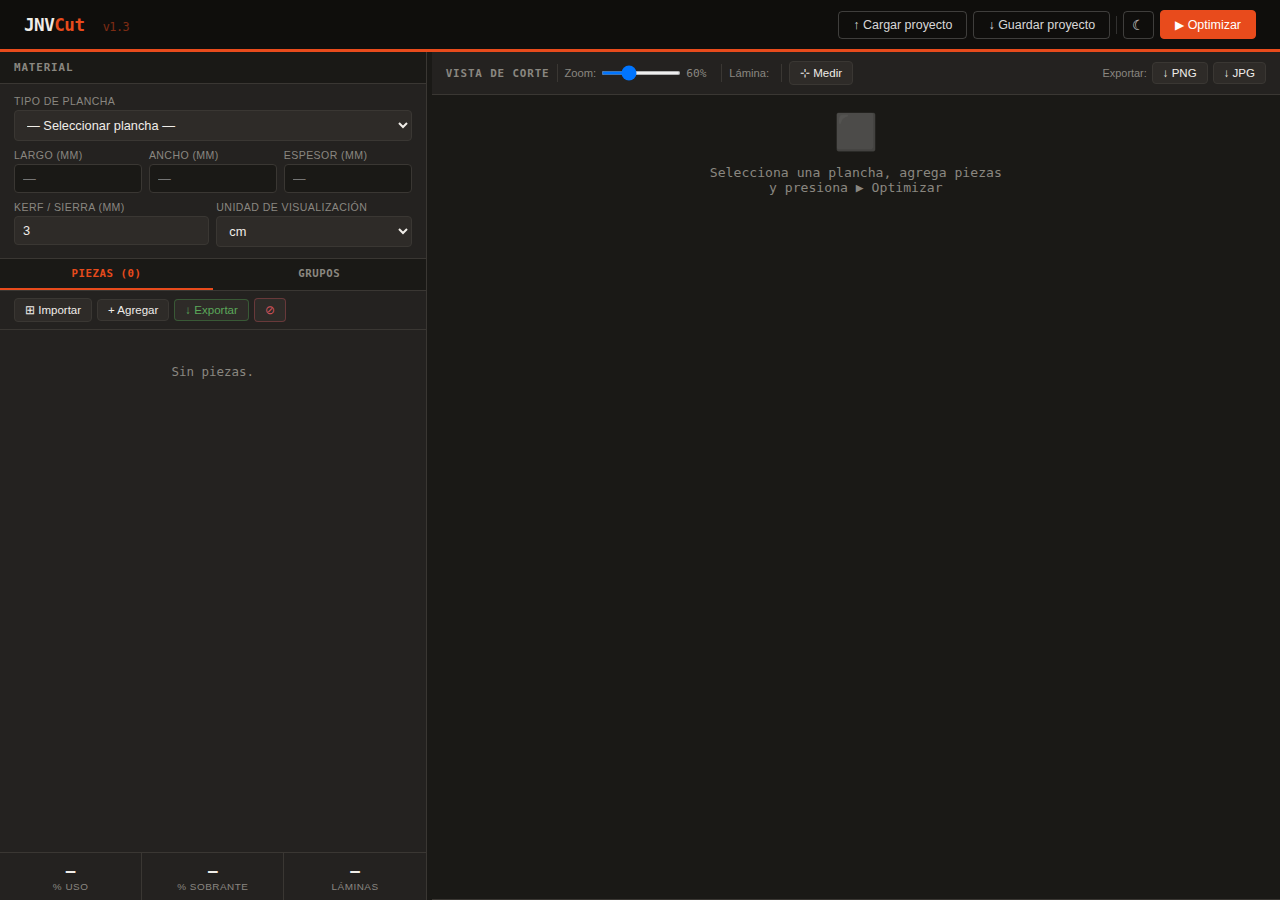
<file: cut-optimizer/index.html>
<!DOCTYPE html>
<html lang="es" data-theme="dark">
<head>
<meta charset="UTF-8">
<meta name="viewport" content="width=device-width, initial-scale=1.0">
<title>JNVCut — Optimizador de Cortes</title>
<script src="https://cdn.tailwindcss.com"></script>
<script src="https://cdn.sheetjs.com/xlsx-0.20.3/package/dist/xlsx.full.min.js"></script>
<link rel="preconnect" href="https://fonts.googleapis.com">
<link href="https://fonts.googleapis.com/css2?family=IBM+Plex+Mono:wght@400;500;600&family=IBM+Plex+Sans:wght@300;400;500;600&display=swap" rel="stylesheet">
<link rel="stylesheet" href="css/styles.css">
</head>
<body>

<header>
  <div class="logo">JNV<span>Cut</span> <span style="font-weight:300;opacity:0.5;font-size:0.74rem;margin-left:8px;">v1.3</span></div>
  <div class="header-actions">
    <button class="btn btn-ghost keep-mobile" onclick="loadProject()">
      <span class="full-label">↑ Cargar proyecto</span>
      <span class="short-label" style="display:none;">↑</span>
    </button>
    <button class="btn btn-ghost keep-mobile" onclick="saveProject()">
      <span class="full-label">↓ Guardar proyecto</span>
      <span class="short-label" style="display:none;">↓</span>
    </button>
    <div style="width:1px;height:18px;background:rgba(255,255,255,0.15);flex-shrink:0;"></div>
    <button class="btn btn-ghost btn-icon" id="themeBtn" onclick="toggleDarkMode()" title="Modo claro/oscuro">☾</button>
    <button class="btn btn-accent" onclick="runOptimization()">▶ Optimizar</button>
  </div>
</header>

<main>
  <!-- ── PANEL IZQUIERDO ── -->
  <div class="panel-left" id="panelLeft">

    <!-- Material config -->
    <div class="section-header"><span class="section-title">Material</span></div>
    <div class="config-area">
      <div style="margin-bottom:8px;">
        <div class="field-label">Tipo de plancha</div>
        <select id="matPreset" onchange="applyPreset()"><option value="">— Seleccionar —</option></select>
      </div>
      <div class="field-row-3" style="margin-bottom:8px;">
        <div><div class="field-label">Largo (mm)</div><input type="number" id="matLength" readonly placeholder="—"></div>
        <div><div class="field-label">Ancho (mm)</div><input type="number" id="matWidth"  readonly placeholder="—"></div>
        <div><div class="field-label">Espesor (mm)</div><input type="number" id="matThick" readonly placeholder="—"></div>
      </div>
      <div class="field-row">
        <div><div class="field-label">Kerf / sierra (mm)</div><input type="number" id="kerf" value="3" min="0" max="20" step="0.5"></div>
        <div><div class="field-label">Unidad de visualización</div>
          <select id="unit">
            <option value="mm">mm</option>
            <option value="cm" selected>cm</option>
            <option value="m">m</option>
            <option value="in">in</option>
          </select>
        </div>
      </div>
    </div>

    <!-- Tabs Piezas / Grupos -->
    <div class="left-tabs">
      <button class="left-tab active" id="tabPiezas" onclick="setLeftTab('piezas')">
        Piezas (<span id="pieceCount">0</span>)
      </button>
      <button class="left-tab" id="tabGrupos" onclick="setLeftTab('grupos')">Grupos</button>
    </div>

    <!-- ── TAB PIEZAS ── -->
    <div id="piezasContent" style="display:contents;">
      <div class="tab-actions">
        <button class="btn btn-outline btn-sm" onclick="openImport()">⊞ Importar</button>
        <button class="btn btn-outline btn-sm" onclick="openAddModal()">+ Agregar</button>
        <button class="btn btn-success btn-sm" onclick="exportPieceList()" title="Exportar lista a Excel">↓ Exportar</button>
        <button class="btn btn-danger btn-sm" onclick="confirmClearAll()" title="Limpiar todo">⊘</button>
      </div>
      <div class="piece-list scroll-thin" id="pieceList">
        <div style="text-align:center;padding:24px;color:var(--text-muted);font-size:0.78rem;font-family:'IBM Plex Mono',monospace;">Sin piezas.</div>
      </div>
    </div>

    <!-- ── TAB GRUPOS ── -->
    <div id="gruposContent" style="display:none;flex-direction:column;flex:1;overflow:hidden;min-height:0;">
      <div class="tab-actions" style="gap:6px;">
        <input type="text" id="newGroupInput" placeholder="Nombre del grupo..." style="flex:1;min-width:0;" onkeydown="if(event.key==='Enter')addGroupFromInput()">
        <button class="btn btn-accent btn-sm" onclick="addGroupFromInput()">+ Crear</button>
      </div>
      <div id="gruposList" class="scroll-thin" style="flex:1;overflow-y:auto;padding:10px 14px;"></div>
    </div>

    <div class="stats-bar">
      <div class="stat-cell"><div class="stat-val" id="statUse">—</div><div class="stat-label">% Uso</div></div>
      <div class="stat-cell"><div class="stat-val" id="statWaste">—</div><div class="stat-label">% Sobrante</div></div>
      <div class="stat-cell"><div class="stat-val" id="statSheets">—</div><div class="stat-label">Láminas</div></div>
    </div>
  </div>

  <!-- ── RESIZE HANDLE ── -->
  <div class="panel-resize-handle" id="panelResizeHandle"></div>

  <!-- ── PANEL DERECHO ── -->
  <div class="panel-right">
    <div class="right-top">
      <div class="toolbar">
        <div class="section-title" style="flex-shrink:0;">Vista de corte</div>
        <div class="toolbar-divider"></div>
        <!-- Zoom -->
        <div style="display:flex;align-items:center;gap:5px;flex-shrink:0;">
          <span style="font-size:0.7rem;color:var(--text-muted);">Zoom:</span>
          <input type="range" id="zoomSlider" min="20" max="150" value="60" style="width:80px;height:4px;" oninput="applyZoom(this.value)">
          <span style="font-size:0.7rem;color:var(--text-muted);font-family:'IBM Plex Mono',monospace;min-width:28px;" id="zoomVal">60%</span>
        </div>
        <div class="toolbar-divider"></div>
        <!-- Láminas botones -->
        <div style="display:flex;align-items:center;gap:5px;flex-shrink:0;">
          <span style="font-size:0.7rem;color:var(--text-muted);">Lámina:</span>
          <div id="sheetBtns" class="sheet-btn-row"></div>
        </div>
        <div class="toolbar-divider"></div>
        <button class="btn btn-outline btn-sm measure-btn" id="measureBtn" onclick="toggleMeasure()" title="Herramienta de medición">⊹ Medir</button>
        <!-- Usage bar -->
        <div id="usageBar" style="flex:1;display:none;align-items:center;gap:7px;min-width:80px;">
          <div style="flex:1;height:4px;background:var(--border);border-radius:2px;overflow:hidden;min-width:40px;">
            <div id="usageFill" style="height:100%;border-radius:2px;transition:width 0.4s;"></div>
          </div>
          <span id="usageLabel" style="font-size:0.69rem;color:var(--text-muted);white-space:nowrap;font-family:'IBM Plex Mono',monospace;"></span>
        </div>
        <!-- Exportar (derecha) -->
        <div style="margin-left:auto;display:flex;align-items:center;gap:5px;flex-shrink:0;">
          <span style="font-size:0.68rem;color:var(--text-muted);">Exportar:</span>
          <button class="btn btn-outline btn-sm" id="dlPng" onclick="downloadImage('png')">↓ PNG</button>
          <button class="btn btn-outline btn-sm" id="dlJpg" onclick="downloadImage('jpg')">↓ JPG</button>
        </div>
      </div>

      <div class="canvas-area" id="canvasArea">
        <div class="empty-state" id="emptyState">
          <div class="empty-icon">⬜</div>
          <div class="empty-text">Selecciona una plancha, agrega piezas<br>y presiona ▶ Optimizar</div>
        </div>
        <div id="canvasInner" style="display:none;">
          <div class="canvas-wrapper">
            <canvas id="cutCanvas"></canvas>
            <canvas id="measureCanvas"></canvas>
          </div>
        </div>
      </div>
    </div>

    <!-- ── PANEL SOBRANTES ── -->
    <div class="remnant-panel" id="remnantPanel" style="height:0;overflow:hidden;">
      <div class="remnant-header" onclick="toggleRemnant()">
        <div style="display:flex;align-items:center;gap:8px;">
          <span class="section-title">Análisis de sobrantes</span>
          <span id="remnantBadge" style="font-size:0.67rem;font-family:'IBM Plex Mono',monospace;color:var(--text-muted);"></span>
        </div>
        <span class="chevron" id="remnantChevron">▲</span>
      </div>
      <div class="remnant-body scroll-thin" id="remnantBody" style="max-height:280px;"></div>
    </div>
  </div>
</main>

<!-- ── MODAL: IMPORTAR ── -->
<div class="modal-overlay" id="importModal">
  <div class="modal import-modal">
    <div class="modal-drag-handle" style="display:flex;align-items:center;justify-content:space-between;margin-bottom:12px;">
      <h3 style="margin:0;">Importar piezas</h3>
      <button onclick="closeModal('import')" style="background:none;border:none;cursor:pointer;font-size:1.1rem;color:var(--text-muted);padding:2px 5px;">✕</button>
    </div>
    <div class="step-indicator">
      <div class="step active" id="step1-ind"><div class="step-num">1</div> Pegar datos</div>
      <div class="step" id="step2-ind"><div class="step-num">2</div> Mapear columnas</div>
      <div class="step" id="step3-ind"><div class="step-num">3</div> Unidad</div>
      <div class="step" id="step4-ind"><div class="step-num">4</div> Confirmar</div>
    </div>
    <div id="imp-step1">
      <div style="display:flex;gap:5px;margin-bottom:9px;">
        <button class="tab active" id="tabExcelBtn" onclick="setImportMode('excel')">Desde Excel / TSV</button>
        <button class="tab" id="tabCsvBtn" onclick="setImportMode('csv')">Lista CSV</button>
      </div>
      <div id="imp-hint-excel" style="font-size:0.71rem;color:var(--text-muted);margin-bottom:5px;font-family:'IBM Plex Mono',monospace;">Copia celdas de Excel (Ctrl+C) y pégalas aquí.</div>
      <div id="imp-hint-csv"  style="display:none;font-size:0.71rem;color:var(--text-muted);margin-bottom:5px;font-family:'IBM Plex Mono',monospace;">Una pieza por línea, comas. Ej: <span style="color:var(--text)">Dormitorio,Puerta,Cocina,80,210,2</span></div>
      <textarea id="importRaw" rows="7" placeholder="Pega tus datos aquí..." oninput="detectColumns()"></textarea>
      <div id="colPreviewArea" style="display:none;margin-top:9px;">
        <div style="font-size:0.66rem;color:var(--text-muted);margin-bottom:3px;font-weight:500;text-transform:uppercase;letter-spacing:0.05em;">Vista previa — primeras 5 filas</div>
        <div style="overflow-x:auto;"><table class="preview-table" id="colPreviewTable"></table></div>
        <div id="colCountMsg" style="font-size:0.69rem;color:var(--text-muted);margin-top:4px;font-family:'IBM Plex Mono',monospace;"></div>
      </div>
      <div style="display:flex;justify-content:flex-end;margin-top:12px;">
        <button class="btn btn-accent" onclick="goStep(2)">Siguiente →</button>
      </div>
    </div>
    <div id="imp-step2" style="display:none;">
      <div style="font-size:0.77rem;color:var(--text-muted);margin-bottom:9px;">Orden por defecto: <strong>Grupo | Nombre | Etiqueta | Largo | Ancho | Cantidad</strong>. Ajusta si es diferente.</div>
      <div class="map-wrap"><table class="map-table" id="mapTable"></table></div>
      <div style="display:flex;gap:7px;justify-content:space-between;margin-top:12px;">
        <button class="btn btn-outline" onclick="goStep(1)">← Atrás</button>
        <button class="btn btn-accent"  onclick="goStep(3)">Siguiente →</button>
      </div>
    </div>
    <div id="imp-step3" style="display:none;">
      <div class="field-label" style="margin-bottom:7px;">Unidad de medida de los datos importados</div>
      <div style="display:flex;gap:5px;flex-wrap:wrap;">
        <button class="unit-badge" id="ubtn-mm" onclick="setImportUnit('mm')">mm</button>
        <button class="unit-badge active" id="ubtn-cm" onclick="setImportUnit('cm')">cm</button>
        <button class="unit-badge" id="ubtn-m"  onclick="setImportUnit('m')">m</button>
        <button class="unit-badge" id="ubtn-in" onclick="setImportUnit('in')">in</button>
      </div>
      <div id="unitConvMsg" style="font-size:0.71rem;color:var(--text-muted);margin-top:9px;font-family:'IBM Plex Mono',monospace;min-height:1.2em;"></div>
      <div style="display:flex;gap:7px;justify-content:space-between;margin-top:18px;">
        <button class="btn btn-outline" onclick="goStep(2)">← Atrás</button>
        <button class="btn btn-accent"  onclick="goStep(4)">Ver resumen →</button>
      </div>
    </div>
    <div id="imp-step4" style="display:none;">
      <div id="importMergeBox" style="display:none;background:rgba(232,129,42,0.08);border:1.5px solid var(--amber);border-radius:5px;padding:10px 12px;margin-bottom:12px;">
        <div style="font-size:0.78rem;font-weight:500;color:var(--amber);margin-bottom:8px;">Ya tienes <span id="existingCount"></span> piezas cargadas. ¿Qué deseas hacer?</div>
        <div style="display:flex;gap:7px;flex-wrap:wrap;">
          <label style="display:flex;align-items:center;gap:6px;cursor:pointer;font-size:0.77rem;color:var(--text);"><input type="radio" name="importAction" value="merge" checked id="rdMerge"> Agregar a las existentes</label>
          <label style="display:flex;align-items:center;gap:6px;cursor:pointer;font-size:0.77rem;color:var(--red);"><input type="radio" name="importAction" value="replace" id="rdReplace"> Reemplazar todo</label>
        </div>
      </div>
      <div style="font-size:0.78rem;margin-bottom:7px;font-weight:500;">Resumen de importación</div>
      <div id="importSummary" style="max-height:240px;overflow-y:auto;overflow-x:auto;" class="scroll-thin"></div>
      <div id="importWarnBox" style="display:none;background:rgba(212,83,92,0.1);border:1.5px solid var(--red);border-radius:4px;padding:7px 10px;font-size:0.72rem;margin-top:7px;font-family:'IBM Plex Mono',monospace;color:var(--red);"></div>
      <div style="display:flex;gap:7px;justify-content:space-between;margin-top:14px;">
        <button class="btn btn-outline" onclick="goStep(3)">← Atrás</button>
        <button class="btn btn-accent" id="confirmImportBtn" onclick="confirmImport()">✓ Importar</button>
      </div>
    </div>
  </div>
</div>

<!-- ── MODAL: AGREGAR / EDITAR PIEZA ── -->
<div class="modal-overlay" id="addModal">
  <div class="modal">
    <div class="modal-drag-handle" style="display:flex;align-items:center;justify-content:space-between;margin-bottom:14px;">
      <h3 id="addModalTitle" style="margin:0;">Agregar pieza</h3>
      <button onclick="closeModal('add')" style="background:none;border:none;cursor:pointer;font-size:1.1rem;color:var(--text-muted);padding:2px 5px;">✕</button>
    </div>
    <div style="display:flex;flex-direction:column;gap:10px;">
      <div><div class="field-label">Nombre</div><input type="text" id="newName" placeholder="Ej: Lateral izquierdo"></div>
      <div class="field-row">
        <div><div class="field-label">Largo (mm)</div><input type="number" id="newLength" placeholder="600" min="1"></div>
        <div><div class="field-label">Ancho (mm)</div><input type="number" id="newWidth"  placeholder="400" min="1"></div>
      </div>
      <div class="field-row">
        <div><div class="field-label">Cantidad</div><input type="number" id="newQty" placeholder="1" value="1" min="1"></div>
        <div><div class="field-label">Etiqueta</div><input type="text" id="newTag" placeholder="Ej: Techo, Cajón..."></div>
      </div>
      <div><div class="field-label">Grupo</div>
        <select id="newGroup"><option value="">Sin grupo</option></select>
      </div>
      <div class="tag-pills" id="addTagPills">
        <span class="tag-pill" onclick="selectAddTag(this,'Techo')">Techo</span>
        <span class="tag-pill" onclick="selectAddTag(this,'Panel')">Panel</span>
        <span class="tag-pill" onclick="selectAddTag(this,'Repisa')">Repisa</span>
        <span class="tag-pill" onclick="selectAddTag(this,'Cajón')">Cajón</span>
        <span class="tag-pill" onclick="selectAddTag(this,'Puerta')">Puerta</span>
        <span class="tag-pill" onclick="selectAddTag(this,'Lateral')">Lateral</span>
        <span class="tag-pill" onclick="selectAddTag(this,'Fondo')">Fondo</span>
        <span class="tag-pill" onclick="selectAddTag(this,'Base')">Base</span>
        <span class="tag-pill" onclick="selectAddTag(this,'División')">División</span>
        <span class="tag-pill" onclick="selectAddTag(this,'Entrepaño')">Entrepaño</span>
      </div>
    </div>
    <input type="hidden" id="editingIdx" value="-1">
    <div style="display:flex;gap:7px;margin-top:18px;justify-content:flex-end;">
      <button class="btn btn-outline" onclick="closeModal('add')">Cancelar</button>
      <button class="btn btn-accent" id="addModalBtn" onclick="savePiece()">Agregar pieza</button>
    </div>
  </div>
</div>

<!-- ── MODAL: PIEZA SUGERIDA ── -->
<div class="modal-overlay" id="addSugModal">
  <div class="modal" style="width:480px;max-width:95vw;">
    <div class="modal-drag-handle" style="display:flex;align-items:center;justify-content:space-between;margin-bottom:12px;">
      <h3 style="margin:0;">Agregar pieza sugerida</h3>
      <button onclick="closeModal('addSug')" style="background:none;border:none;cursor:pointer;font-size:1.1rem;color:var(--text-muted);padding:2px 5px;">✕</button>
    </div>
    <div id="sugSpaceInfo" class="sug-space-info"></div>
    <div style="display:flex;flex-direction:column;gap:10px;">
      <div><div class="field-label">Nombre</div><input type="text" id="sugName" placeholder="Ej: Repisa sobrante" oninput="updateSugPreview()"></div>
      <div class="field-row">
        <div><div class="field-label">Largo (mm)</div><input type="number" id="sugLength" placeholder="600" min="1" oninput="updateSugPreview()"></div>
        <div><div class="field-label">Ancho (mm)</div><input type="number" id="sugWidth"  placeholder="400" min="1" oninput="updateSugPreview()"></div>
      </div>
      <div>
        <div class="field-label" style="margin-bottom:6px;">Dividir en cortes</div>
        <div style="display:flex;gap:5px;flex-wrap:wrap;margin-bottom:8px;">
          <button class="div-pill active" id="divNone"  onclick="setSugDiv('none')">Sin cortes</button>
          <button class="div-pill"        id="divVert"  onclick="setSugDiv('vert')">Vertical</button>
          <button class="div-pill"        id="divHoriz" onclick="setSugDiv('horiz')">Horizontal</button>
          <button class="div-pill"        id="divGrid"  onclick="setSugDiv('grid')">Cuadrícula</button>
        </div>
        <div id="divInputs" style="display:none;flex-direction:row;gap:10px;">
          <div id="divColWrap" style="display:none;flex:1;"><div class="field-label">Columnas</div><input type="number" id="sugCols" value="2" min="2" max="20" oninput="updateSugPreview()"></div>
          <div id="divRowWrap" style="display:none;flex:1;"><div class="field-label">Filas</div><input type="number" id="sugRows" value="2" min="2" max="20" oninput="updateSugPreview()"></div>
        </div>
      </div>
      <div>
        <div class="field-label" style="margin-bottom:5px;">Vista previa</div>
        <canvas id="sugPreviewCanvas" height="160" style="display:block;max-width:100%;background:var(--bg-input);border-radius:4px;"></canvas>
      </div>
      <div id="sugResultList" class="scroll-thin" style="display:flex;flex-wrap:wrap;gap:4px;font-size:0.73rem;max-height:60px;overflow-y:auto;"></div>
    </div>
    <input type="hidden" id="sugSheetIdx" value="0">
    <input type="hidden" id="sugRemW"     value="0">
    <input type="hidden" id="sugRemH"     value="0">
    <div id="sugFitWarning" style="display:none;background:rgba(232,129,42,0.12);border:1.5px solid var(--amber);border-radius:4px;padding:9px 11px;font-size:0.72rem;font-family:'IBM Plex Mono',monospace;color:var(--amber);margin-top:10px;line-height:1.6;"></div>
    <div style="display:flex;gap:7px;margin-top:18px;justify-content:flex-end;">
      <button class="btn btn-outline" onclick="closeModal('addSug')">Cancelar</button>
      <button class="btn btn-accent"  onclick="confirmAddSuggestion()">Agregar a plancha</button>
    </div>
  </div>
</div>

<!-- ── MODAL: CONFIRMACIÓN ── -->
<div class="modal-overlay" id="confirmModal">
  <div class="modal confirm-modal" style="border-top-color:var(--amber);">
    <h3 id="confirmTitle" style="margin-bottom:10px;"></h3>
    <p  id="confirmMsg"   style="font-size:0.82rem;color:var(--text-muted);margin-bottom:18px;line-height:1.5;"></p>
    <div style="display:flex;gap:7px;justify-content:flex-end;">
      <button class="btn btn-outline" onclick="closeModal('confirm')" id="confirmCancelBtn">Cancelar</button>
      <button class="btn btn-accent"  id="confirmOkBtn" style="background:var(--red);border-color:var(--red);">Sí, continuar</button>
    </div>
  </div>
</div>

<input type="file" id="projectFileInput" accept=".cutopt,.json" style="display:none" onchange="loadProjectFile(event)">
<div class="notification" id="notification"></div>
<div id="measureTooltip">
  <span id="measureTooltipText"></span>
  <button class="tooltip-close" onclick="closeMeasureTooltip()" title="Cerrar">✕</button>
</div>

<!-- ── Scripts (orden de dependencias) ── -->
<script src="data/materials.js"></script>
<script src="js/state.js"></script>
<script src="js/pieces.js"></script>
<script src="js/import.js"></script>
<script src="js/optimizer.js"></script>
<script src="js/canvas.js"></script>
<script src="js/remnants.js"></script>
<script src="js/measure.js"></script>
<script src="js/project.js"></script>

</body>
</html>
</file>
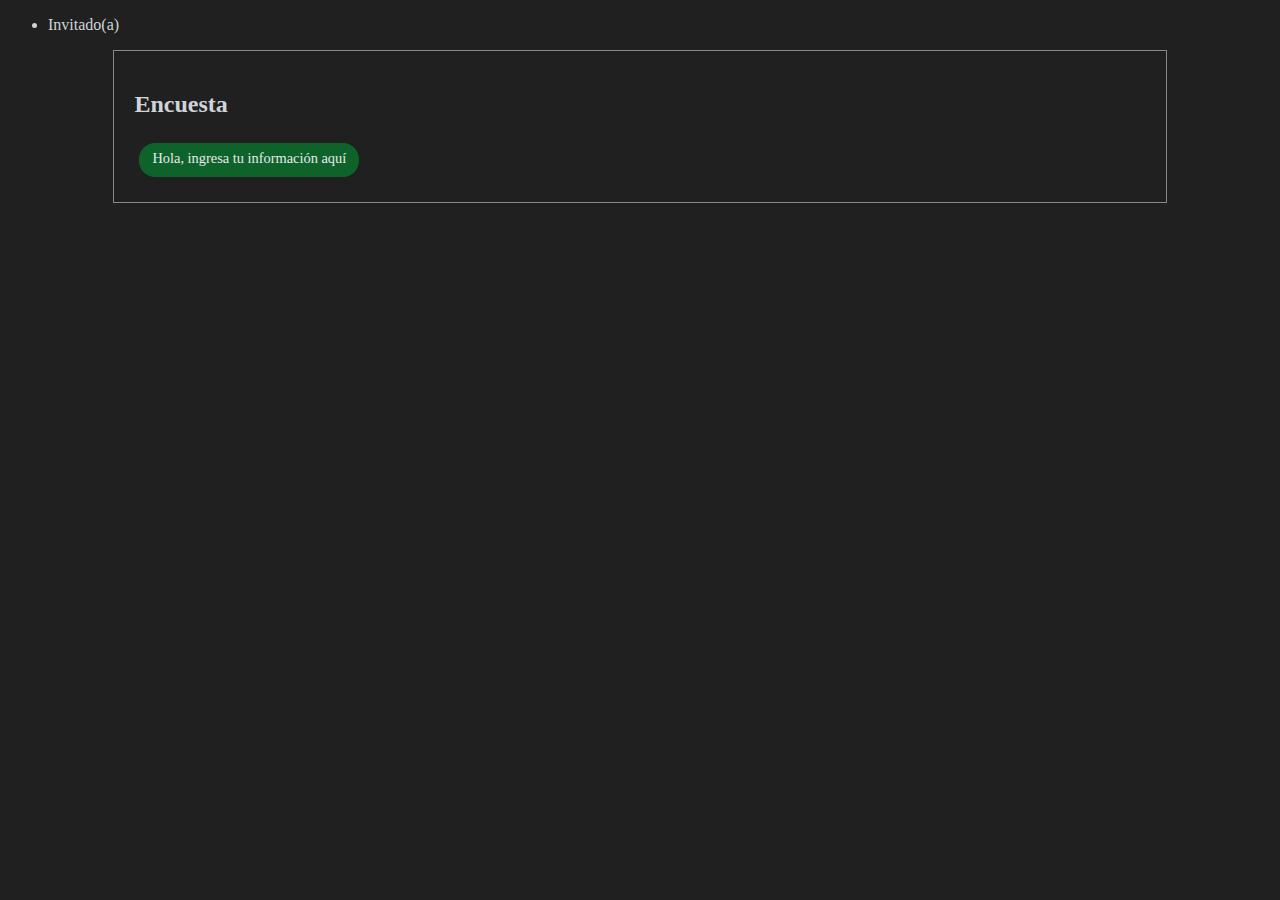
<file: jm-ranking/index.html>
<!DOCTYPE html>
<html>
<head>
    <meta charset="UTF-8">
    <meta name="viewport" content="width=device-width, initial-scale=1.0">
    <title>OK</title>
    <link rel="stylesheet" href="style.css">
</head>
<body>
    <div class="nav-bar">
        <ul>
            <li class="userName"><span id="usuarioRegistrado">-</span></li>
        </ul>
    </div>
    <div class="center-container">
        <h2>Encuesta</h2>
        <div class="container" id="divCanciones">
        </div>
        <!-- <a href="javascript:void(0)" class="btn btn-primary" id="btnRegistro">Hola, ingresa tu información aquí</a> -->
    </div>

    <div class="modal">
      <div class="modal-content">
        <span class="close-button">&times;</span>
        <h2>Bienvenido(a)</h2>
        <p>Ésta página web fue creada solo por diversión, para saber qué canciones 
            les gusta más a los fans de José Madero.</p>
        <p>Para ello, agradecería que puedas ingresar algunos datos básicos como ciudad de origen,
            edad y sexo para poder realizar estadísticas al respecto.</p>
        <p>Gracias por apoyar esta iniciativa.</p>
        <small class="firma">JNV</small>
        <hr>
        <h3>Por favor ingresa tu información:</h3>
        <form id="formUsuario">
            <div class="form-control-group">
                <label for="txtNombre">Nombre:</label>
                <input type="text" id="txtNombre" name="txtNombre" placeholder="Nombre">
            </div>
            <div class="form-control-group">
                <label for="selCiudad">Ciudad:</label>
                <select name="selCiudad" id="selCiudad" class="select-control">
                    <option value="">- SELECCIONE -</option>
                    <option value="1">LIMA</option>
                    <option value="2">CALLAO</option>
                    <option value="3">TRUJILLO</option>
                </select>
            </div>
            <div class="form-control-group">
                <label for="txtEdad">Edad:</label>
                <input type="number" id="txtEdad" name="txtEdad">
            </div>
            <div class="form-control-group">
                <label for="selSexo">Sexo:</label>
                <select name="selSexo" id="selSexo" class="select-control">
                    <option value="">- SELECCIONE -</option>
                    <option value="1">MASCULINO</option>
                    <option value="2">FEMENINO</option>
                    <option value="3">OTRO</option>
                </select>
            </div>
            <div class="form-control-group">
                <button type="submit" class="btn btn-primary btn-full">Registrar</button>
            </div>
        </form>
      </div>
    </div>
    <script src="style.js"></script>
</body>
</html>
</file>
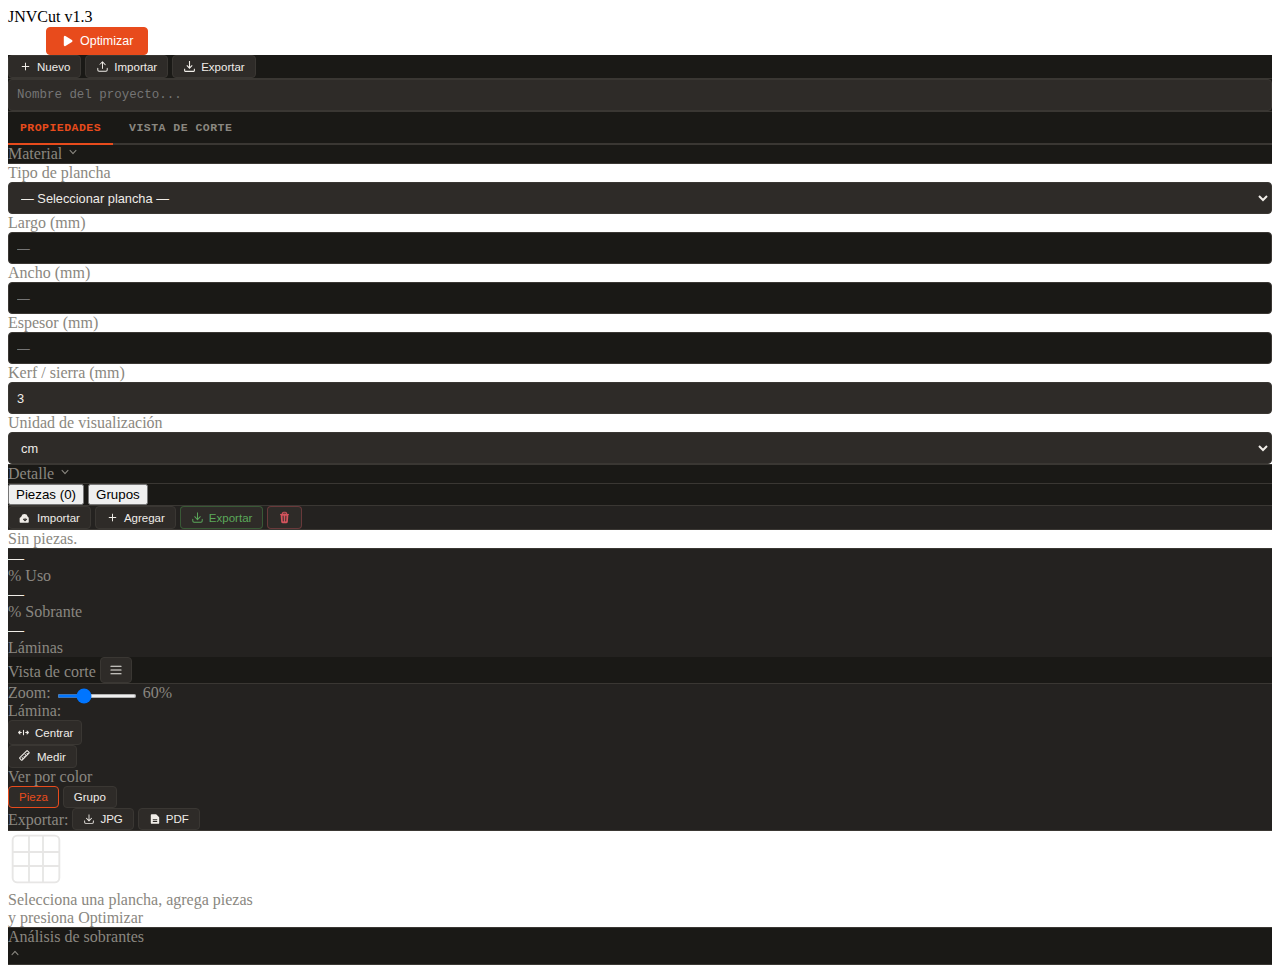
<file: jnv-cut/index.html>
<!DOCTYPE html>
<html lang="es" data-theme="dark">
<head>
<meta charset="UTF-8">
<meta name="viewport" content="width=device-width, initial-scale=1.0">
<title>JNVCut — Optimizador de Cortes</title>
<script src="https://cdn.tailwindcss.com"></script>
<script>
tailwind.config = {
  theme: {
    extend: {
      fontFamily: {
        sans: ['"IBM Plex Sans"', 'sans-serif'],
        mono: ['"IBM Plex Mono"', 'monospace'],
      }
    }
  }
}
</script>
<script src="https://cdn.sheetjs.com/xlsx-0.20.3/package/dist/xlsx.full.min.js"></script>
<link rel="preconnect" href="https://fonts.googleapis.com">
<link href="https://fonts.googleapis.com/css2?family=IBM+Plex+Mono:wght@400;500;600&family=IBM+Plex+Sans:wght@300;400;500;600&display=swap" rel="stylesheet">

<style>
  /* abc */
  /* ── Theme variables ── */
  :root{--accent:#E84B1C;--accent-dim:#c43c13;--bg:#1A1916;--bg-panel:#242220;--bg-input:#2e2b28;--border:#3a3733;--border-light:#4a4744;--text:#F0EDE8;--text-muted:#8A8780;--green:#5BA85A;--amber:#E8812A;--red:#D4535C;--header-bg:#0f0e0c;--header-text:#F0EDE8;--shadow:0 4px 16px rgba(0,0,0,.4);}
  [data-theme="light"]{--bg:#F5F3EE;--bg-panel:#FFFFFF;--bg-input:#FFFFFF;--border:#E0DDD6;--border-light:#cac6be;--text:#1A1916;--text-muted:#7A7872;--header-bg:#1A1916;--header-text:#F5F3EE;--shadow:0 4px 16px rgba(0,0,0,.12);}
  @supports not (height:100dvh){body{height:100vh;}}

  /* ── Buttons ── */
  .btn{display:inline-flex;align-items:center;gap:5px;padding:6px 14px;border-radius:4px;font-size:.78rem;font-weight:500;cursor:pointer;transition:all .15s;border:1.5px solid transparent;font-family:'IBM Plex Sans',sans-serif;white-space:nowrap;}
  .btn-ghost{background:transparent;border-color:rgba(255,255,255,.2);color:rgba(255,255,255,.85);}
  .btn-ghost:hover{background:rgba(255,255,255,.1);border-color:rgba(255,255,255,.4);}
  .btn-accent{background:var(--accent);color:white;border-color:var(--accent);}
  .btn-accent:hover{background:var(--accent-dim);}
  .btn-outline{background:var(--bg-input);border-color:var(--border);color:var(--text);}
  .btn-outline:hover{border-color:var(--accent);color:var(--accent);}
  .btn-danger{background:var(--bg-input);border-color:rgba(212,83,92,.35);color:var(--red);}
  .btn-danger:hover{background:rgba(212,83,92,.08);border-color:var(--red);}
  .btn-success{background:var(--bg-input);border-color:rgba(76,175,80,.35);color:var(--green);}
  .btn-success:hover{background:rgba(76,175,80,.08);border-color:var(--green);}
  .btn-sm{padding:4px 10px;font-size:.72rem;}
  .btn-icon{padding:5px 8px;}

  /* ── Forms ── */
  input[type=text],input[type=number],textarea,select{width:100%;border:1.5px solid var(--border);border-radius:4px;padding:6px 8px;font-size:.8rem;font-family:'IBM Plex Sans',sans-serif;background:var(--bg-input);color:var(--text);outline:none;transition:border-color .15s,background .2s;box-sizing:border-box;height:32px;}
  input[readonly]{background:var(--bg)!important;color:var(--text-muted)!important;cursor:default;}
  input[readonly]:focus{border-color:var(--border)!important;}
  input:not([readonly]):focus,textarea:focus,select:focus{border-color:var(--accent)!important;}
  textarea{resize:none;font-family:'IBM Plex Mono',monospace;font-size:.74rem;line-height:1.5;height:auto;}
  select{cursor:pointer;}

  /* ── Modals ── */
  .modal-overlay{display:none;position:fixed;inset:0;background:rgba(0,0,0,.6);z-index:100;}
  .modal-overlay.open{display:flex;align-items:center;justify-content:center;}
  .modal-drag-handle{cursor:grab;user-select:none;}
  .modal-drag-handle:active{cursor:grabbing;}

  /* ── Notification ── */
  #notification{position:fixed;bottom:20px;right:20px;background:var(--header-bg);color:var(--header-text);padding:10px 16px;border-radius:6px;font-size:.8rem;font-family:'IBM Plex Mono',monospace;transform:translateY(60px);opacity:0;transition:all .3s;z-index:300;border-left:3px solid var(--accent);}
  #notification.show{transform:translateY(0);opacity:1;}

  /* ── Chevron ── */
  .chevron{transition:transform .2s;display:inline-flex;align-items:center;}
  .chevron.open{transform:rotate(180deg);}

  /* ── Scrollbar ── */
  .scroll-thin::-webkit-scrollbar{width:4px;}
  .scroll-thin::-webkit-scrollbar-track{background:transparent;}
  .scroll-thin::-webkit-scrollbar-thumb{background:var(--border-light);border-radius:2px;}

  /* ── Canvas ── */
  #cutCanvas{background:white;border:1.5px solid var(--border);border-radius:6px;}
  #measureCanvas{position:absolute;top:0;left:0;cursor:crosshair;border-radius:6px;display:none;}
  #measureTooltip{position:fixed;background:var(--header-bg);color:var(--header-text);padding:5px 10px;border-radius:4px;font-family:'IBM Plex Mono',monospace;font-size:.72rem;z-index:50;display:none;white-space:nowrap;border-left:3px solid var(--accent);align-items:center;gap:8px;}
  #measureTooltip .tooltip-close{background:none;border:none;color:inherit;cursor:pointer;font-size:.8rem;opacity:.6;padding:0;line-height:1;flex-shrink:0;}
  #measureTooltip .tooltip-close:hover{opacity:1;}

  /* ── Active/state toggles ── */
  .left-tab.active{color:var(--accent);border-bottom-color:var(--accent);}
  .tab.active{background:var(--text);color:var(--bg);}
  .unit-badge.active{background:rgba(232,75,28,.08);border-color:var(--accent);color:var(--accent);}
  .div-pill.active{background:var(--accent);border-color:var(--accent);color:white;}
  .tag-pill.selected{background:var(--accent);border-color:var(--accent);color:white;}
  .sheet-btn.active{background:var(--accent);border-color:var(--accent);color:white;}
  #measureBtn.active{background:var(--accent)!important;border-color:var(--accent)!important;color:white!important;}
  #cmPiece.active,#cmGroup.active{background:var(--bg-input);border-color:var(--accent);color:var(--accent);}
  .th-field-select.mapped{background:rgba(232,75,28,.06);color:var(--accent);border-top-color:var(--accent);}
  .piece-item.is-suggestion{border-style:dashed;}
  .badge{display:inline-flex;align-items:center;padding:1px 5px;border-radius:3px;font-size:.6rem;font-family:'IBM Plex Mono',monospace;font-weight:600;}

  /* ── Piece List ── */
  .piece-item{display:flex;align-items:stretch;margin-bottom:4px;border-radius:4px;background:var(--bg);border:1.5px solid var(--border);font-family:'IBM Plex Mono',monospace;font-size:.74rem;transition:border-color .15s;overflow:hidden;}
  .piece-item:hover{border-color:var(--accent);}
  .piece-accent{width:4px;flex-shrink:0;}
  .piece-body{display:flex;align-items:center;gap:7px;padding:7px 8px;flex:1;min-width:0;}
  .piece-info{flex:1;min-width:0;}
  .piece-label{font-weight:600;color:var(--text);white-space:nowrap;overflow:hidden;text-overflow:ellipsis;}
  .piece-sub{color:var(--text-muted);font-size:.66rem;margin-top:1px;}
  .piece-actions{display:flex;align-items:center;gap:2px;padding:0 6px 0 0;flex-shrink:0;}
  .piece-btn{color:var(--text-muted);cursor:pointer;font-size:.78rem;padding:3px 5px;border-radius:3px;border:none;background:none;display:inline-flex;align-items:center;justify-content:center;}
  .piece-btn:hover{background:var(--bg-input);color:var(--accent);}
  .piece-btn.del:hover{color:var(--red);}

  /* ── Group Accordion ── */
  .group-accordion{border-bottom:1px solid var(--border);}
  .group-acc-header{display:flex;align-items:center;justify-content:space-between;padding:7px 14px;cursor:pointer;user-select:none;background:var(--bg);transition:background .1s;}
  .group-acc-header:hover{background:var(--bg-input);}
  .group-acc-name{font-family:'IBM Plex Mono',monospace;font-size:.68rem;font-weight:600;letter-spacing:.04em;text-transform:uppercase;color:var(--text-muted);}
  .group-acc-count{display:inline-flex;align-items:center;justify-content:center;width:16px;height:16px;border-radius:50%;background:var(--bg-input);border:1px solid var(--border);font-size:.6rem;color:var(--text-muted);margin-left:5px;font-weight:500;}
  .group-acc-dot{width:6px;height:6px;border-radius:50%;background:var(--accent);flex-shrink:0;}
  .group-acc-body{padding:4px 0;}
  .group-empty{padding:8px 14px;font-size:.73rem;color:var(--text-muted);font-family:'IBM Plex Mono',monospace;}

  /* ── Group Management Tab ── */
  .group-item{display:flex;align-items:center;justify-content:space-between;padding:8px 14px;border-bottom:1px solid var(--border);transition:background .1s;}
  .group-item:hover{background:var(--bg-input);}
  .group-item-left{display:flex;align-items:center;gap:8px;flex:1;min-width:0;}
  .group-item-dot{width:8px;height:8px;border-radius:50%;background:var(--accent);flex-shrink:0;}
  .group-item-name{font-family:'IBM Plex Mono',monospace;font-size:.77rem;font-weight:500;color:var(--text);overflow:hidden;text-overflow:ellipsis;white-space:nowrap;}
  .group-item-count{font-family:'IBM Plex Mono',monospace;font-size:.65rem;color:var(--text-muted);flex-shrink:0;background:var(--bg-input);border:1px solid var(--border);padding:1px 5px;border-radius:10px;}

  /* ── Sheet Buttons ── */
  .sheet-btn{padding:3px 9px;border-radius:3px;font-size:.7rem;font-family:'IBM Plex Mono',monospace;font-weight:500;border:1.5px solid var(--border);background:var(--bg-input);color:var(--text-muted);cursor:pointer;transition:all .15s;line-height:1.4;}
  .sheet-btn:hover{border-color:var(--accent);color:var(--accent);}

  /* ── Remnant Cards ── */
  .remnant-grid{display:grid;grid-template-columns:1fr;gap:8px;}
  @media(min-width:640px){.remnant-grid{grid-template-columns:1fr 1fr;}}
  @media(min-width:1024px){.remnant-grid{grid-template-columns:1fr 1fr 1fr;}}
  .remnant-card{background:var(--bg-input);border:1.5px solid var(--border);border-radius:6px;padding:10px 12px;}
  .remnant-card:hover{border-color:var(--accent);}
  .rem-size{font-family:'IBM Plex Mono',monospace;font-size:.85rem;font-weight:600;color:var(--text);}
  .rem-area{font-size:.68rem;color:var(--text-muted);margin-top:1px;font-family:'IBM Plex Mono',monospace;}
  .rem-sheet-badge{display:inline-flex;align-items:center;padding:1px 6px;border-radius:3px;font-size:.62rem;font-family:'IBM Plex Mono',monospace;font-weight:600;background:var(--bg);border:1px solid var(--border);color:var(--text-muted);}
  .rem-add-btn{display:inline-flex;align-items:center;gap:4px;padding:3px 8px;border-radius:3px;border:1.5px solid var(--accent);color:var(--accent);background:transparent;font-size:.68rem;font-family:'IBM Plex Mono',monospace;cursor:pointer;margin-top:8px;transition:all .15s;}
  .rem-add-btn:hover{background:var(--accent);color:white;}
  .rem-type-badge{display:inline-flex;align-items:center;padding:1px 6px;border-radius:3px;font-size:.6rem;font-family:'IBM Plex Mono',monospace;font-weight:600;border:1px solid;}
  .rem-type-strip{background:rgba(74,144,217,.1);border-color:rgba(74,144,217,.4);color:#4A90D9;}
  .rem-type-square{background:rgba(91,168,90,.1);border-color:rgba(91,168,90,.4);color:#5BA85A;}
  .rem-type-rect{background:rgba(232,129,42,.1);border-color:rgba(232,129,42,.4);color:#E8812A;}

  /* ── Import Tables ── */
  .map-wrap{overflow-x:auto;}
  .map-th{border:1px solid var(--border);vertical-align:top;padding:0;background:var(--bg);}
  .map-th.idx-th{padding:4px 7px;font-size:.63rem;color:var(--text-muted);}
  .th-inner{padding:4px 6px 0;}
  .th-col-label{font-size:.58rem;color:var(--text-muted);text-transform:uppercase;letter-spacing:.04em;}
  .th-col-header{font-size:.66rem;font-weight:600;color:var(--text);padding:2px 0 1px;white-space:nowrap;max-width:90px;overflow:hidden;text-overflow:ellipsis;}
  .th-field-select{width:100%;border:none;border-top:1.5px solid var(--border);background:var(--bg-panel);color:var(--text);font-size:.66rem;font-family:'IBM Plex Mono',monospace;padding:3px;outline:none;cursor:pointer;margin-top:2px;}
  .map-table{border-collapse:collapse;font-family:'IBM Plex Mono',monospace;font-size:.71rem;white-space:nowrap;}
  .map-table td{padding:3px 7px;border:1px solid var(--border);color:var(--text);max-width:100px;overflow:hidden;text-overflow:ellipsis;}
  .map-table tr:nth-child(even) td{background:var(--bg);}
  .preview-table{width:100%;border-collapse:collapse;font-family:'IBM Plex Mono',monospace;font-size:.71rem;}
  .preview-table th{background:var(--bg);padding:4px 7px;text-align:left;border:1px solid var(--border);color:var(--text-muted);font-weight:500;}
  .preview-table td{padding:3px 7px;border:1px solid var(--border);color:var(--text);white-space:nowrap;max-width:110px;overflow:hidden;text-overflow:ellipsis;}
  .preview-table tr:nth-child(even) td{background:var(--bg);}
  .import-summary-table{width:100%;border-collapse:collapse;font-family:'IBM Plex Mono',monospace;font-size:.72rem;}
  .import-summary-table th{background:var(--bg);padding:5px 8px;text-align:left;border:1px solid var(--border);color:var(--text-muted);font-weight:600;font-size:.65rem;text-transform:uppercase;letter-spacing:.04em;white-space:nowrap;}
  .import-summary-table td{padding:4px 8px;border:1px solid var(--border);color:var(--text);max-width:150px;overflow:hidden;text-overflow:ellipsis;white-space:nowrap;}
  .import-summary-table tr:nth-child(even) td{background:var(--bg);}
  .import-summary-table .import-err-row td{background:rgba(212,83,92,.06);}
  .import-summary-table .imp-ok{color:var(--green);font-weight:600;text-align:center;}
  .import-summary-table .imp-err{color:var(--red);font-weight:600;text-align:center;}

  /* ── Tag / Unit / Div Pills ── */
  .tag-pills{display:flex;flex-wrap:wrap;gap:4px;margin-top:5px;}
  .tag-pill{padding:3px 9px;border-radius:20px;font-size:.71rem;cursor:pointer;border:1.5px solid var(--border);background:transparent;color:var(--text-muted);font-family:'IBM Plex Mono',monospace;transition:all .15s;}
  .tag-pill:hover{border-color:var(--accent);color:var(--accent);}
  .unit-badge{display:inline-flex;align-items:center;padding:4px 12px;border-radius:3px;font-size:.72rem;font-family:'IBM Plex Mono',monospace;font-weight:500;background:var(--bg);border:1.5px solid var(--border);color:var(--text-muted);cursor:pointer;transition:all .15s;}
  .div-pill{display:inline-flex;align-items:center;gap:5px;padding:4px 10px;border-radius:20px;font-size:.72rem;cursor:pointer;border:1.5px solid var(--border);background:transparent;color:var(--text-muted);font-family:'IBM Plex Mono',monospace;transition:all .15s;}
  .div-pill:hover{border-color:var(--accent);color:var(--accent);}
  .sug-result-chip{display:inline-flex;align-items:center;padding:2px 7px;border-radius:3px;font-size:.67rem;font-family:'IBM Plex Mono',monospace;background:var(--bg);border:1px solid var(--border);color:var(--text-muted);}
  .sug-space-info{background:var(--bg);border:1.5px solid var(--border);border-radius:4px;padding:9px 11px;font-family:'IBM Plex Mono',monospace;font-size:.72rem;color:var(--text-muted);margin-bottom:11px;line-height:1.7;}

  /* ── Import Step Indicator ── */
  .step-indicator{display:flex;margin-bottom:14px;}
  .step{flex:1;padding:6px 8px;font-size:.68rem;font-family:'IBM Plex Mono',monospace;font-weight:500;border-bottom:2px solid var(--border);color:var(--text-muted);display:flex;align-items:center;gap:4px;}
  .step.active{border-bottom-color:var(--accent);color:var(--accent);}
  .step.done{border-bottom-color:var(--green);color:var(--green);}
  .step-num{width:15px;height:15px;border-radius:50%;border:1.5px solid currentColor;display:flex;align-items:center;justify-content:center;font-size:.58rem;flex-shrink:0;}

  /* ── Import Tab Buttons ── */
  .tab{padding:5px 12px;border-radius:3px;font-size:.77rem;cursor:pointer;font-weight:500;color:var(--text-muted);border:1.5px solid transparent;background:transparent;}

  /* ── Color Picker ── */
  .color-picker-grid{display:grid;grid-template-columns:repeat(8,1fr);gap:4px;padding:8px;}
  .cp-dot{position:relative;width:22px;height:22px;border-radius:50%;border:2px solid transparent;cursor:pointer;transition:transform .1s,border-color .1s;padding:0;flex-shrink:0;}
  .cp-dot:hover{transform:scale(1.18);border-color:rgba(255,255,255,.6);}
  .cp-dot.selected{border-color:white;box-shadow:0 0 0 2px rgba(0,0,0,.4);}
  .cp-dot.in-use{opacity:.38;}
  .cp-dot.in-use:hover{opacity:.6;}
  .piece-color-btn{width:20px;height:20px;border-radius:50%;border:2px solid rgba(255,255,255,.3);cursor:pointer;flex-shrink:0;transition:transform .12s;background:var(--accent);}
  .piece-color-btn:hover{transform:scale(1.15);}
  .color-picker-popup{background:var(--bg-panel);border:1.5px solid var(--border);border-radius:6px;box-shadow:var(--shadow);z-index:200;}
  .group-color-btn{width:18px;height:18px;border-radius:50%;border:2px solid rgba(255,255,255,.2);cursor:pointer;flex-shrink:0;transition:transform .12s;}
  .group-color-btn:hover{transform:scale(1.18);}

  /* ── Mobile tabs ── */
  .mobile-tab{flex:1;padding:9px 12px;font-family:'IBM Plex Mono',monospace;font-size:.72rem;font-weight:600;text-transform:uppercase;letter-spacing:.04em;border:none;border-bottom:2px solid transparent;background:transparent;color:var(--text-muted);cursor:pointer;transition:all .15s;margin-bottom:-2px;}
  .mobile-tab.active{color:var(--accent);border-bottom-color:var(--accent);}

  /* ── Responsive ── */
  @media(max-width:767px){
    #panelResizeHandle{display:none;}
    main{flex-direction:column;overflow:hidden;}
    #panelLeft{width:100%!important;min-width:unset!important;height:auto!important;max-height:none!important;flex:1;display:flex;flex-direction:column;overflow:hidden;border-right:none;border-bottom:none!important;}
    #propsContent{flex:1;overflow-y:auto;min-height:0;}
    #rightPanel{display:none;flex:1;overflow:hidden;flex-direction:column;}
    main.mobile-vista #panelLeft{flex:none;}
    main.mobile-vista #propsContent{display:none;}
    main.mobile-vista #rightPanel{display:flex;}
    #detailBody{flex:none!important;overflow:visible!important;min-height:350px;}
    #pieceList{flex:none!important;overflow-y:visible!important;height:auto!important;}
    #gruposContent{flex:none!important;overflow:visible!important;}
    #gruposList{overflow-y:visible!important;max-height:none!important;}
    #canvasArea{flex:1;min-height:0!important;}
    #dlJpg,#dlPdf{display:none;}
  }
  @media(max-width:380px){
    .full-label{display:none;}
    .short-label{display:inline!important;}
  }

</style>

</head>
<body class="font-sans bg-[var(--bg)] text-[var(--text)] flex flex-col h-[100dvh] overflow-hidden transition-colors duration-200">

<!-- ── HEADER ── -->
<header class="bg-[var(--header-bg)] text-[var(--header-text)] px-6 h-[52px] flex items-center justify-between flex-shrink-0 border-b-[3px] border-[var(--accent)]">
  <div class="font-mono font-semibold text-[1.1rem] tracking-tight text-[var(--header-text)] flex-shrink-0">
    JNV<span class="text-[var(--accent)]">Cut</span>
    <span class="font-light opacity-50 text-[0.74rem] ml-2">v1.3</span>
  </div>
  <div class="flex gap-1.5 items-center">
    <div class="w-px h-[18px] bg-white/15 flex-shrink-0"></div>
    <button class="btn btn-ghost btn-icon" id="themeBtn" onclick="toggleDarkMode()" title="Modo claro/oscuro">
      <svg id="iconMoon" xmlns="http://www.w3.org/2000/svg" viewBox="0 0 20 20" fill="currentColor" style="width:16px;height:16px;"><path fill-rule="evenodd" d="M7.455 2.004a.75.75 0 0 1 .26.77 7 7 0 0 0 9.958 7.967.75.75 0 0 1 1.067.853A8.5 8.5 0 1 1 6.647 1.921a.75.75 0 0 1 .808.083Z" clip-rule="evenodd"/></svg>
      <svg id="iconSun" xmlns="http://www.w3.org/2000/svg" viewBox="0 0 20 20" fill="currentColor" style="width:16px;height:16px;display:none;"><path d="M10 2a.75.75 0 0 1 .75.75v1.5a.75.75 0 0 1-1.5 0v-1.5A.75.75 0 0 1 10 2ZM10 15a.75.75 0 0 1 .75.75v1.5a.75.75 0 0 1-1.5 0v-1.5A.75.75 0 0 1 10 15ZM10 7a3 3 0 1 0 0 6 3 3 0 0 0 0-6ZM15.657 5.404a.75.75 0 1 0-1.06-1.06l-1.061 1.06a.75.75 0 0 0 1.06 1.06l1.06-1.06ZM6.464 14.596a.75.75 0 1 0-1.06-1.06l-1.06 1.06a.75.75 0 0 0 1.06 1.06l1.06-1.06ZM18 10a.75.75 0 0 1-.75.75h-1.5a.75.75 0 0 1 0-1.5h1.5A.75.75 0 0 1 18 10ZM5 10a.75.75 0 0 1-.75.75h-1.5a.75.75 0 0 1 0-1.5h1.5A.75.75 0 0 1 5 10ZM14.596 15.657a.75.75 0 0 0 1.06-1.06l-1.06-1.061a.75.75 0 1 0-1.06 1.06l1.06 1.061ZM5.404 6.464a.75.75 0 0 0 1.06-1.06L5.404 4.343a.75.75 0 1 0-1.06 1.06l1.06 1.061Z"/></svg>
    </button>
    <button class="btn btn-accent" onclick="runOptimization()">
      <svg xmlns="http://www.w3.org/2000/svg" viewBox="0 0 20 20" fill="currentColor" style="width:14px;height:14px;"><path d="M6.3 2.84A1.5 1.5 0 0 0 4 4.11v11.78a1.5 1.5 0 0 0 2.3 1.27l9.344-5.891a1.5 1.5 0 0 0 0-2.538L6.3 2.84Z"/></svg>
      Optimizar
    </button>
  </div>
</header>

<main class="flex flex-col md:flex-row flex-1 overflow-hidden">
  <!-- ── PANEL IZQUIERDO ── -->
  <div id="panelLeft" class="flex flex-col overflow-hidden flex-shrink-0 bg-[var(--bg-panel)] border-b-[1.5px] border-[var(--border)] md:border-b-0 md:border-r-[1.5px] h-[45%] md:h-auto w-full md:w-1/2 lg:w-1/3 border-r-orange-500/70">
    <!-- Proyectos -->
    <div class="flex gap-1 items-center px-2 py-1.5 flex-shrink-0" style="border-bottom:1px solid var(--border);background:var(--bg);">
      <button class="btn btn-outline btn-sm" onclick="newProject()" title="Nuevo proyecto">
        <svg xmlns="http://www.w3.org/2000/svg" viewBox="0 0 20 20" fill="currentColor" style="width:13px;height:13px;flex-shrink:0;"><path d="M10.75 4.75a.75.75 0 0 0-1.5 0v4.5h-4.5a.75.75 0 0 0 0 1.5h4.5v4.5a.75.75 0 0 0 1.5 0v-4.5h4.5a.75.75 0 0 0 0-1.5h-4.5v-4.5Z"/></svg>
        Nuevo
      </button>
      <button class="btn btn-outline btn-sm" onclick="loadProject()" title="Importar proyecto (.jnvcut)">
        <svg xmlns="http://www.w3.org/2000/svg" viewBox="0 0 20 20" fill="currentColor" style="width:13px;height:13px;flex-shrink:0;"><path d="M9.25 13.25a.75.75 0 0 0 1.5 0V4.636l2.955 3.129a.75.75 0 0 0 1.09-1.03l-4.25-4.5a.75.75 0 0 0-1.09 0l-4.25 4.5a.75.75 1 0 1.09 1.03L9.25 4.636v8.614Z"/><path d="M3.5 12.75a.75.75 0 0 0-1.5 0v2.5A2.75 2.75 0 0 0 4.75 18h10.5A2.75 2.75 0 0 0 18 15.25v-2.5a.75.75 0 0 0-1.5 0v2.5c0 .69-.56 1.25-1.25 1.25H4.75c-.69 0-1.25-.56-1.25-1.25v-2.5Z"/></svg>
        Importar
      </button>
      <button class="btn btn-outline btn-sm" onclick="saveProject()" title="Exportar proyecto (.jnvcut)">
        <svg xmlns="http://www.w3.org/2000/svg" viewBox="0 0 24 24" fill="currentColor" style="width:13px;height:13px;flex-shrink:0;"><path fill-rule="evenodd" d="M22,16 L22,20 C22,21.1045695 21.1045695,22 20,22 L4,22 C2.8954305,22 2,21.1045695 2,20 L2,16 L4,16 L4,20 L20,20 L20,16 L22,16 Z M13,12.5857864 L16.2928932,9.29289322 L17.7071068,10.7071068 L12,16.4142136 L6.29289322,10.7071068 L7.70710678,9.29289322 L11,12.5857864 L11,2 L13,2 L13,12.5857864 Z"/></svg>
        Exportar
      </button>
    </div>
    <!-- Nombre del proyecto -->
    <div class="px-3.5 py-[8px] flex-shrink-0" style="border-bottom:1px solid var(--border);background:var(--bg);">
      <input type="text" id="projectNameInput" placeholder="Nombre del proyecto..." maxlength="30" oninput="onProjectNameInput(this)"
        style="font-family:'IBM Plex Mono',monospace;font-size:.78rem;" autocomplete="off">
    </div>

    <!-- ── MOBILE TAB BAR (oculto en desktop) ── -->
    <div id="mobileTabBar" class="flex md:hidden flex-shrink-0" style="border-bottom:2px solid var(--border);background:var(--bg);">
      <button class="mobile-tab active" id="mTabProps" onclick="setMobileTab('props')">Propiedades</button>
      <button class="mobile-tab" id="mTabVista" onclick="setMobileTab('vista')">Vista de corte</button>
    </div>

    <!-- ── PROPS CONTENT: Material + Detalle (scrolleable en mobile) ── -->
    <div id="propsContent" class="flex flex-col flex-1 overflow-hidden scroll-thin">

    <!-- Material config (accordion) -->
    <div class="px-3.5 py-[9px] flex items-center justify-between flex-shrink-0 cursor-pointer select-none" style="border-bottom:1px solid var(--border);background:var(--bg);" onclick="toggleMaterial()">
      <span class="font-mono text-[0.68rem] font-semibold tracking-[0.08em] uppercase" style="color:var(--text-muted);">Material</span>
      <span class="chevron open" id="materialChevron" style="color:var(--text-muted);">
        <svg xmlns="http://www.w3.org/2000/svg" viewBox="0 0 20 20" fill="currentColor" style="width:14px;height:14px;"><path fill-rule="evenodd" d="M14.77 12.79a.75.75 0 0 1-1.06-.02L10 8.832 6.29 12.77a.75.75 0 1 1-1.08-1.04l4.25-4.5a.75.75 0 0 1 1.08 0l4.25 4.5a.75.75 0 0 1-.02 1.06Z" clip-rule="evenodd"/></svg>
      </span>
    </div>
    <div id="materialBody" class="px-3.5 py-3 flex-shrink-0" style="border-bottom:1px solid var(--border);">
      <div class="mb-2">
        <div class="text-[0.66rem] font-medium uppercase tracking-[0.04em] mb-[3px]" style="color:var(--text-muted);">Tipo de plancha</div>
        <select id="matPreset" onchange="applyPreset()"><option value="">— Seleccionar —</option></select>
      </div>
      <div class="grid grid-cols-3 gap-[7px] mb-2">
        <div><div class="text-[0.66rem] font-medium uppercase tracking-[0.04em] mb-[3px]" style="color:var(--text-muted);">Largo (mm)</div><input type="number" id="matLength" readonly placeholder="—"></div>
        <div><div class="text-[0.66rem] font-medium uppercase tracking-[0.04em] mb-[3px]" style="color:var(--text-muted);">Ancho (mm)</div><input type="number" id="matWidth"  readonly placeholder="—"></div>
        <div><div class="text-[0.66rem] font-medium uppercase tracking-[0.04em] mb-[3px]" style="color:var(--text-muted);">Espesor (mm)</div><input type="number" id="matThick" readonly placeholder="—"></div>
      </div>
      <div class="grid grid-cols-2 gap-[7px]">
        <div><div class="text-[0.66rem] font-medium uppercase tracking-[0.04em] mb-[3px]" style="color:var(--text-muted);">Kerf / sierra (mm)</div><input type="number" id="kerf" value="3" min="0" max="20" step="0.5"></div>
        <div><div class="text-[0.66rem] font-medium uppercase tracking-[0.04em] mb-[3px]" style="color:var(--text-muted);">Unidad de visualización</div>
          <select id="unit">
            <option value="mm">mm</option>
            <option value="cm" selected>cm</option>
            <option value="m">m</option>
            <option value="in">in</option>
          </select>
        </div>
      </div>
    </div>

    <!-- Detalle (accordion wrapping tabs + lists + stats) -->
    <div class="px-3.5 py-[9px] flex items-center justify-between flex-shrink-0 cursor-pointer select-none" style="border-bottom:1px solid var(--border);background:var(--bg);" onclick="toggleDetail()">
      <span class="font-mono text-[0.68rem] font-semibold tracking-[0.08em] uppercase" style="color:var(--text-muted);">Detalle</span>
      <span class="chevron open" id="detailChevron" style="color:var(--text-muted);">
        <svg xmlns="http://www.w3.org/2000/svg" viewBox="0 0 20 20" fill="currentColor" style="width:14px;height:14px;"><path fill-rule="evenodd" d="M14.77 12.79a.75.75 0 0 1-1.06-.02L10 8.832 6.29 12.77a.75.75 0 1 1-1.08-1.04l4.25-4.5a.75.75 0 0 1 1.08 0l4.25 4.5a.75.75 0 0 1-.02 1.06Z" clip-rule="evenodd"/></svg>
      </span>
    </div>
    <div id="detailBody" class="flex flex-col flex-1 overflow-hidden min-h-0">

      <!-- Tabs -->
      <div class="flex flex-shrink-0" style="border-bottom:1px solid var(--border);background:var(--bg);">
        <button class="left-tab flex-1 py-2 px-2.5 font-mono text-[0.67rem] font-semibold tracking-[0.05em] uppercase border-none bg-transparent cursor-pointer border-b-2 border-transparent transition-all" id="tabPiezas" onclick="setLeftTab('piezas')">
          Piezas (<span id="pieceCount">0</span>)
        </button>
        <button class="left-tab flex-1 py-2 px-2.5 font-mono text-[0.67rem] font-semibold tracking-[0.05em] uppercase border-none bg-transparent cursor-pointer border-b-2 border-transparent transition-all" id="tabGrupos" onclick="setLeftTab('grupos')">Grupos</button>
      </div>

      <!-- ── TAB PIEZAS ── -->
      <div id="piezasContent" style="display:contents;">
        <div class="px-3.5 py-[7px] flex items-center gap-[5px] flex-shrink-0" style="border-bottom:1px solid var(--border);background:var(--bg-panel);">
          <button class="btn btn-outline btn-sm" onclick="openImport()">
            <svg xmlns="http://www.w3.org/2000/svg" viewBox="0 0 20 20" fill="currentColor" style="width:13px;height:13px;"><path fill-rule="evenodd" d="M1 11.27c0-.897.63-1.673 1.516-1.838l.758-.143.26-.872a5.093 5.093 0 0 1 9.832 0l.26.872.758.143A1.872 1.872 0 0 1 15 11.27V17a1 1 0 0 1-1 1H2a1 1 0 0 1-1-1v-5.73Zm7.545 1.997-1.22-1.22a.75.75 0 1 0-1.06 1.06l2.5 2.5a.75.75 0 0 0 1.06 0l2.5-2.5a.75.75 0 1 0-1.06-1.06l-1.22 1.22V11a.75.75 0 0 0-1.5 0v2.27Z" clip-rule="evenodd"/></svg>
            Importar
          </button>
          <button class="btn btn-outline btn-sm" onclick="openAddModal()">
            <svg xmlns="http://www.w3.org/2000/svg" viewBox="0 0 20 20" fill="currentColor" style="width:13px;height:13px;"><path d="M10.75 4.75a.75.75 0 0 0-1.5 0v4.5h-4.5a.75.75 0 0 0 0 1.5h4.5v4.5a.75.75 0 0 0 1.5 0v-4.5h4.5a.75.75 0 0 0 0-1.5h-4.5v-4.5Z"/></svg>
            Agregar
          </button>
          <button class="btn btn-success btn-sm" onclick="exportPieceList()" title="Exportar lista a Excel">
            <svg xmlns="http://www.w3.org/2000/svg" viewBox="0 0 20 20" fill="currentColor" style="width:13px;height:13px;"><path d="M10.75 2.75a.75.75 0 0 0-1.5 0v8.614L6.295 8.235a.75.75 0 1 0-1.09 1.03l4.25 4.5a.75.75 0 0 0 1.09 0l4.25-4.5a.75.75 0 0 0-1.09-1.03l-2.955 3.129V2.75Z"/><path d="M3.5 12.75a.75.75 0 0 0-1.5 0v2.5A2.75 2.75 0 0 0 4.75 18h10.5A2.75 2.75 0 0 0 18 15.25v-2.5a.75.75 0 0 0-1.5 0v2.5c0 .69-.56 1.25-1.25 1.25H4.75c-.69 0-1.25-.56-1.25-1.25v-2.5Z"/></svg>
            Exportar
          </button>
          <button class="btn btn-danger btn-sm" onclick="confirmClearAll()" title="Limpiar todo">
            <svg xmlns="http://www.w3.org/2000/svg" viewBox="0 0 20 20" fill="currentColor" style="width:13px;height:13px;"><path fill-rule="evenodd" d="M8.75 1A2.75 2.75 0 0 0 6 3.75v.443c-.795.077-1.584.176-2.365.298a.75.75 0 1 0 .23 1.482l.149-.022.841 10.518A2.75 2.75 0 0 0 7.596 19h4.807a2.75 2.75 0 0 0 2.742-2.53l.841-10.52.149.023a.75.75 0 0 0 .23-1.482A41.03 41.03 0 0 0 14 4.193V3.75A2.75 2.75 0 0 0 11.25 1h-2.5ZM10 4c.84 0 1.673.025 2.5.075V3.75c0-.69-.56-1.25-1.25-1.25h-2.5c-.69 0-1.25.56-1.25 1.25v.325C8.327 4.025 9.16 4 10 4ZM8.58 7.72a.75.75 0 0 0-1.5.06l.3 7.5a.75.75 0 1 0 1.5-.06l-.3-7.5Zm4.34.06a.75.75 0 1 0-1.5-.06l-.3 7.5a.75.75 0 1 0 1.5.06l.3-7.5Z" clip-rule="evenodd"/></svg>
          </button>
        </div>
        <div class="flex-1 overflow-y-auto py-2.5 px-3.5 scroll-thin" id="pieceList">
          <div class="text-center py-6 font-mono text-[0.78rem]" style="color:var(--text-muted);">Sin piezas.</div>
        </div>
      </div>

      <!-- ── TAB GRUPOS ── -->
      <div id="gruposContent" style="display:none;flex-direction:column;flex:1;overflow:hidden;min-height:0;">
        <div class="px-3.5 py-[7px] flex items-center gap-[5px] flex-shrink-0" style="border-bottom:1px solid var(--border);background:var(--bg-panel);">
          <input type="text" id="newGroupInput" placeholder="Nombre del grupo..." style="flex:1;min-width:0;" onkeydown="if(event.key==='Enter')addGroupFromInput()">
          <button class="btn btn-accent btn-sm" onclick="addGroupFromInput()">
            <svg xmlns="http://www.w3.org/2000/svg" viewBox="0 0 20 20" fill="currentColor" style="width:13px;height:13px;"><path d="M10.75 4.75a.75.75 0 0 0-1.5 0v4.5h-4.5a.75.75 0 0 0 0 1.5h4.5v4.5a.75.75 0 0 0 1.5 0v-4.5h4.5a.75.75 0 0 0 0-1.5h-4.5v-4.5Z"/></svg>
            Crear
          </button>
        </div>
        <div id="gruposList" class="scroll-thin flex-1 overflow-y-auto" style="padding:10px 0;"></div>
      </div>

      <!-- Stats Bar -->
      <div class="grid grid-cols-3 gap-px flex-shrink-0" style="background:var(--border);border-top:1.5px solid var(--border);">
        <div class="py-2 px-2.5 text-center" style="background:var(--bg-panel);">
          <div class="font-mono text-base font-semibold" style="color:var(--text);" id="statUse">—</div>
          <div class="text-[0.62rem] uppercase tracking-[0.05em] mt-px" style="color:var(--text-muted);">% Uso</div>
        </div>
        <div class="py-2 px-2.5 text-center" style="background:var(--bg-panel);">
          <div class="font-mono text-base font-semibold" style="color:var(--text);" id="statWaste">—</div>
          <div class="text-[0.62rem] uppercase tracking-[0.05em] mt-px" style="color:var(--text-muted);">% Sobrante</div>
        </div>
        <div class="py-2 px-2.5 text-center" style="background:var(--bg-panel);">
          <div class="font-mono text-base font-semibold" style="color:var(--text);" id="statSheets">—</div>
          <div class="text-[0.62rem] uppercase tracking-[0.05em] mt-px" style="color:var(--text-muted);">Láminas</div>
        </div>
      </div>

    </div><!-- /detailBody -->

    </div><!-- /propsContent -->
  </div><!-- /panelLeft -->

  <!-- ── RESIZE HANDLE ── -->
  <div id="panelResizeHandle" class="w-[5px] flex-shrink-0 cursor-col-resize relative z-10 transition-colors duration-150 hover:bg-[var(--accent)]" style="background:transparent;"></div>

  <!-- ── PANEL DERECHO ── -->
  <div class="flex-1 flex flex-col overflow-hidden min-w-0" id="rightPanel">
    <div class="flex-1 flex flex-col overflow-hidden min-h-0">
      <!-- Vista de corte: título (estilo igual que Material / Detalle / Sobrantes) -->
      <div class="px-3.5 py-[9px] flex items-center justify-between flex-shrink-0" style="border-bottom:1px solid var(--border);background:var(--bg);">
        <span class="font-mono text-[0.68rem] font-semibold tracking-[0.08em] uppercase" style="color:var(--text-muted);">Vista de corte</span>
        <button class="btn btn-outline btn-icon hidden md:inline-flex" id="panelToggleBtn" onclick="toggleLeftPanel()" title="Mostrar/ocultar panel">
          <svg xmlns="http://www.w3.org/2000/svg" viewBox="0 0 20 20" fill="currentColor" style="width:14px;height:14px;"><path fill-rule="evenodd" d="M2 4.75A.75.75 0 0 1 2.75 4h14.5a.75.75 0 0 1 0 1.5H2.75A.75.75 0 0 1 2 4.75ZM2 10a.75.75 0 0 1 .75-.75h14.5a.75.75 0 0 1 0 1.5H2.75A.75.75 0 0 1 2 10Zm0 5.25a.75.75 0 0 1 .75-.75h14.5a.75.75 0 0 1 0 1.5H2.75a.75.75 0 0 1-.75-.75Z" clip-rule="evenodd"/></svg>
        </button>
      </div>
      <!-- Controles (zoom, láminas, medir, exportar) -->
      <div class="px-3.5 py-[9px] flex items-center gap-[7px] flex-wrap flex-shrink-0" style="border-bottom:1px solid var(--border);background:var(--bg-panel);">
        <!-- Zoom -->
        <div class="flex items-center gap-[5px] flex-shrink-0">
          <span class="text-[0.7rem]" style="color:var(--text-muted);">Zoom:</span>
          <input type="range" id="zoomSlider" min="20" max="150" value="60" style="width:80px;height:4px;" oninput="applyZoom(this.value)">
          <span class="text-[0.7rem] font-mono min-w-[28px]" style="color:var(--text-muted);" id="zoomVal">60%</span>
        </div>
        <div class="w-px h-[18px] flex-shrink-0" style="background:var(--border);"></div>
        <!-- Sheet buttons -->
        <div class="flex items-center gap-[5px] flex-shrink-0">
          <span class="text-[0.7rem]" style="color:var(--text-muted);">Lámina:</span>
          <div id="sheetBtns" class="flex gap-[3px] flex-wrap"></div>
        </div>
        <div class="w-px h-[18px] flex-shrink-0" style="background:var(--border);"></div>
        <!-- Fit to width -->
        <button class="btn btn-outline btn-sm btn-icon" onclick="fitCanvasToWidth()" title="Ajustar al ancho">
          <svg width="13px" height="13px" viewBox="0 0 24 24" fill="currentColor"  xmlns="http://www.w3.org/2000/svg"><path d="M21.92,11.62a1,1,0,0,0-.21-.33l-2.5-2.5a1,1,0,0,0-1.42,1.42l.8.79H16a1,1,0,0,0,0,2h2.59l-.8.79a1,1,0,0,0,0,1.42,1,1,0,0,0,1.42,0l2.5-2.5a1,1,0,0,0,.21-.33A1,1,0,0,0,21.92,11.62ZM8,11H5.41l.8-.79A1,1,0,0,0,4.79,8.79l-2.5,2.5a1,1,0,0,0-.21.33,1,1,0,0,0,0,.76,1,1,0,0,0,.21.33l2.5,2.5a1,1,0,0,0,1.42,0,1,1,0,0,0,0-1.42L5.41,13H8a1,1,0,0,0,0-2Zm4-4a1,1,0,0,0-1,1v8a1,1,0,0,0,2,0V8A1,1,0,0,0,12,7Z"/></svg>
          Centrar
        </button>
        <div class="w-px h-[18px] flex-shrink-0" style="background:var(--border);"></div>
        <!-- Measure -->
        <button class="btn btn-outline btn-sm" id="measureBtn" onclick="toggleMeasure()" title="Herramienta de medición">
            <svg width="13px" height="13px" viewBox="0 0 24 24" fill="currentColor" xmlns="http://www.w3.org/2000/svg" preserveAspectRatio="xMinYMin" class="jam jam-ruler"><path d='M14.95 7.879l-.707-.707a1 1 0 0 1 1.414-1.415l.707.707 1.414-1.414-2.828-2.828L2.222 14.95l2.828 2.828 1.414-1.414L5.05 14.95a1 1 0 0 1 1.414-1.414L7.88 14.95l1.414-1.414-.707-.708A1 1 0 0 1 10 11.414l.707.707 1.414-1.414-1.414-1.414a1 1 0 0 1 1.414-1.414l1.415 1.414 1.414-1.414zM.808 13.536L13.536.808a2 2 0 0 1 2.828 0l2.828 2.828a2 2 0 0 1 0 2.828L6.464 19.192a2 2 0 0 1-2.828 0L.808 16.364a2 2 0 0 1 0-2.828z'/></svg>
            Medir
        </button>
        <div class="w-px h-[18px] flex-shrink-0" style="background:var(--border);"></div>
        <!-- Color mode -->
        <div class="flex flex-col gap-[3px] flex-shrink-0">
          <span class="text-[0.6rem] font-mono uppercase tracking-[0.05em]" style="color:var(--text-muted);">Ver por color</span>
          <div class="flex gap-[3px]">
            <button class="btn btn-outline btn-sm active" id="cmPiece" onclick="setColorMode('piece')" title="Colorear por pieza">Pieza</button>
            <button class="btn btn-outline btn-sm" id="cmGroup" onclick="setColorMode('group')" title="Colorear por grupo">Grupo</button>
          </div>
        </div>
        <!-- Usage bar -->
        <div id="usageBar" class="flex-1 flex items-center gap-[7px] min-w-[80px]" style="display:none;">
          <div class="flex-1 h-[4px] rounded-full overflow-hidden min-w-[40px]" style="background:var(--border);">
            <div id="usageFill" class="h-full rounded-full transition-all duration-500" style="width:0%;"></div>
          </div>
          <span id="usageLabel" class="text-[0.69rem] font-mono whitespace-nowrap" style="color:var(--text-muted);"></span>
        </div>
        <!-- Export -->
        <div class="ml-auto flex items-center gap-[5px] flex-shrink-0">
          <span class="text-[0.68rem]" style="color:var(--text-muted);">Exportar:</span>
          <button class="btn btn-outline btn-sm" id="dlJpg" onclick="downloadImage('jpg')">
            <svg xmlns="http://www.w3.org/2000/svg" viewBox="0 0 20 20" fill="currentColor" style="width:12px;height:12px;"><path d="M10.75 2.75a.75.75 0 0 0-1.5 0v8.614L6.295 8.235a.75.75 0 1 0-1.09 1.03l4.25 4.5a.75.75 0 0 0 1.09 0l4.25-4.5a.75.75 0 0 0-1.09-1.03l-2.955 3.129V2.75Z"/><path d="M3.5 12.75a.75.75 0 0 0-1.5 0v2.5A2.75 2.75 0 0 0 4.75 18h10.5A2.75 2.75 0 0 0 18 15.25v-2.5a.75.75 0 0 0-1.5 0v2.5c0 .69-.56 1.25-1.25 1.25H4.75c-.69 0-1.25-.56-1.25-1.25v-2.5Z"/></svg>
            JPG
          </button>
          <button class="btn btn-outline btn-sm" id="dlPdf" onclick="downloadPDF()">
            <svg xmlns="http://www.w3.org/2000/svg" viewBox="0 0 20 20" fill="currentColor" style="width:12px;height:12px;"><path fill-rule="evenodd" d="M4.5 2A1.5 1.5 0 0 0 3 3.5v13A1.5 1.5 0 0 0 4.5 18h11a1.5 1.5 0 0 0 1.5-1.5V7.621a1.5 1.5 0 0 0-.44-1.06l-4.12-4.122A1.5 1.5 0 0 0 11.378 2H4.5Zm2.25 8.5a.75.75 0 0 0 0 1.5h6.5a.75.75 0 0 0 0-1.5h-6.5Zm0 3a.75.75 0 0 0 0 1.5h6.5a.75.75 0 0 0 0-1.5h-6.5Z" clip-rule="evenodd"/></svg>
            PDF
          </button>
        </div>
      </div>

      <!-- Canvas -->
      <div class="flex-1 overflow-auto p-4 flex items-start justify-center" id="canvasArea" style="justify-content:safe center;">
        <div class="flex-1 flex flex-col items-center justify-center gap-3" id="emptyState" style="color:var(--text-muted);">
          <svg xmlns="http://www.w3.org/2000/svg" viewBox="0 0 24 24" fill="none" stroke="currentColor" stroke-width="0.8" style="width:56px;height:56px;opacity:0.2;"><rect x="2" y="2" width="20" height="20" rx="2"/><line x1="2" y1="9" x2="22" y2="9"/><line x1="2" y1="15" x2="22" y2="15"/><line x1="9" y1="2" x2="9" y2="22"/><line x1="15" y1="2" x2="15" y2="22"/></svg>
          <div class="text-[0.82rem] font-mono text-center">Selecciona una plancha, agrega piezas<br>y presiona Optimizar</div>
        </div>
        <div id="canvasInner" style="display:none;">
          <div class="relative inline-block">
            <canvas id="cutCanvas"></canvas>
            <canvas id="measureCanvas"></canvas>
          </div>
        </div>
      </div>
    </div>

    <!-- ── PANEL SOBRANTES ── -->
    <div id="remnantPanel" class="flex-shrink-0 flex flex-col" style="border-top:1.5px solid var(--border);background:var(--bg-panel);">
      <div class="px-3.5 py-[9px] flex items-center justify-between cursor-pointer select-none" style="background:var(--bg);border-bottom:1px solid var(--border);" onclick="toggleRemnant()">
        <div class="flex items-center gap-2">
          <span class="font-mono text-[0.68rem] font-semibold tracking-[0.08em] uppercase" style="color:var(--text-muted);">Análisis de sobrantes</span>
          <span id="remnantBadge" class="text-[0.67rem] font-mono" style="color:var(--text-muted);"></span>
        </div>
        <span class="chevron" id="remnantChevron" style="color:var(--text-muted);">
          <svg xmlns="http://www.w3.org/2000/svg" viewBox="0 0 20 20" fill="currentColor" style="width:14px;height:14px;"><path fill-rule="evenodd" d="M14.77 12.79a.75.75 0 0 1-1.06-.02L10 8.832 6.29 12.77a.75.75 0 1 1-1.08-1.04l4.25-4.5a.75.75 0 0 1 1.08 0l4.25 4.5a.75.75 0 0 1-.02 1.06Z" clip-rule="evenodd"/></svg>
        </span>
      </div>
      <div id="remnantBody" class="overflow-y-auto py-3 px-3.5 scroll-thin" style="max-height:280px;display:none;"></div>
    </div>
  </div>
</main>

<!-- ── MODAL: IMPORTAR ── -->
<div class="modal-overlay" id="importModal">
  <div class="modal-drag-handle rounded-lg p-[22px] relative" style="background:var(--bg-panel);color:var(--text);width:680px;max-width:96vw;max-height:92vh;overflow-y:auto;border-top:3px solid var(--accent);box-shadow:var(--shadow);">
    <div class="flex items-center justify-between mb-3">
      <h3 class="text-[0.95rem] font-semibold m-0" style="color:var(--text);">Importar piezas</h3>
      <button onclick="closeModal('import')" class="flex items-center justify-center w-7 h-7 rounded hover:bg-[var(--bg-input)] transition-colors" style="background:none;border:none;cursor:pointer;color:var(--text-muted);">
        <svg xmlns="http://www.w3.org/2000/svg" viewBox="0 0 20 20" fill="currentColor" style="width:16px;height:16px;"><path d="M6.28 5.22a.75.75 0 0 0-1.06 1.06L8.94 10l-3.72 3.72a.75.75 0 1 0 1.06 1.06L10 11.06l3.72 3.72a.75.75 0 1 0 1.06-1.06L11.06 10l3.72-3.72a.75.75 0 0 0-1.06-1.06L10 8.94 6.28 5.22Z"/></svg>
      </button>
    </div>
    <div class="step-indicator">
      <div class="step active" id="step1-ind"><div class="step-num">1</div> Pegar datos</div>
      <div class="step" id="step2-ind"><div class="step-num">2</div> Mapear columnas</div>
      <div class="step" id="step3-ind"><div class="step-num">3</div> Unidad</div>
      <div class="step" id="step4-ind"><div class="step-num">4</div> Confirmar</div>
    </div>
    <div id="imp-step1">
      <div class="flex gap-[5px] mb-[9px]">
        <button class="tab active" id="tabExcelBtn" onclick="setImportMode('excel')">Desde Excel / TSV</button>
        <button class="tab" id="tabCsvBtn" onclick="setImportMode('csv')">Lista CSV</button>
      </div>
      <div id="imp-hint-excel" class="text-[0.71rem] font-mono mb-[5px]" style="color:var(--text-muted);">Copia celdas de Excel (Ctrl+C) y pégalas aquí.</div>
      <div id="imp-hint-csv"  class="text-[0.71rem] font-mono mb-[5px]" style="display:none;color:var(--text-muted);">Una pieza por línea, comas. Ej: <span style="color:var(--text)">Dormitorio,Puerta,Cocina,80,210,2</span></div>
      <textarea id="importRaw" rows="7" placeholder="Pega tus datos aquí..." oninput="detectColumns()"></textarea>
      <div id="colPreviewArea" class="mt-[9px]" style="display:none;">
        <div class="text-[0.66rem] font-medium uppercase tracking-[0.05em] mb-[3px]" style="color:var(--text-muted);">Vista previa — primeras 5 filas</div>
        <div class="overflow-x-auto"><table class="preview-table" id="colPreviewTable"></table></div>
        <div id="colCountMsg" class="text-[0.69rem] font-mono mt-1" style="color:var(--text-muted);"></div>
      </div>
      <div class="flex justify-end mt-3">
        <button class="btn btn-accent" onclick="goStep(2)">
          Siguiente
          <svg xmlns="http://www.w3.org/2000/svg" viewBox="0 0 20 20" fill="currentColor" style="width:14px;height:14px;"><path fill-rule="evenodd" d="M8.22 5.22a.75.75 0 0 1 1.06 0l4.25 4.25a.75.75 0 0 1 0 1.06l-4.25 4.25a.75.75 0 0 1-1.06-1.06L11.94 10 8.22 6.28a.75.75 0 0 1 0-1.06Z" clip-rule="evenodd"/></svg>
        </button>
      </div>
    </div>
    <div id="imp-step2" style="display:none;">
      <div class="text-[0.77rem] mb-[9px]" style="color:var(--text-muted);">Orden por defecto: <strong>Grupo | Nombre | Etiqueta | Largo | Ancho | Cantidad</strong>. Ajusta si es diferente.</div>
      <div class="map-wrap"><table class="map-table" id="mapTable"></table></div>
      <div class="flex gap-[7px] justify-between mt-3">
        <button class="btn btn-outline" onclick="goStep(1)">
          <svg xmlns="http://www.w3.org/2000/svg" viewBox="0 0 20 20" fill="currentColor" style="width:14px;height:14px;"><path fill-rule="evenodd" d="M11.78 5.22a.75.75 0 0 1 0 1.06L8.06 10l3.72 3.72a.75.75 0 1 1-1.06 1.06l-4.25-4.25a.75.75 0 0 1 0-1.06l4.25-4.25a.75.75 0 0 1 1.06 0Z" clip-rule="evenodd"/></svg>
          Atrás
        </button>
        <button class="btn btn-accent" onclick="goStep(3)">
          Siguiente
          <svg xmlns="http://www.w3.org/2000/svg" viewBox="0 0 20 20" fill="currentColor" style="width:14px;height:14px;"><path fill-rule="evenodd" d="M8.22 5.22a.75.75 0 0 1 1.06 0l4.25 4.25a.75.75 0 0 1 0 1.06l-4.25 4.25a.75.75 0 0 1-1.06-1.06L11.94 10 8.22 6.28a.75.75 0 0 1 0-1.06Z" clip-rule="evenodd"/></svg>
        </button>
      </div>
    </div>
    <div id="imp-step3" style="display:none;">
      <div class="text-[0.66rem] font-medium uppercase tracking-[0.04em] mb-[7px]" style="color:var(--text-muted);">Unidad de medida de los datos importados</div>
      <div class="flex gap-[5px] flex-wrap">
        <button class="unit-badge" id="ubtn-mm" onclick="setImportUnit('mm')">mm</button>
        <button class="unit-badge active" id="ubtn-cm" onclick="setImportUnit('cm')">cm</button>
        <button class="unit-badge" id="ubtn-m"  onclick="setImportUnit('m')">m</button>
        <button class="unit-badge" id="ubtn-in" onclick="setImportUnit('in')">in</button>
      </div>
      <div id="unitConvMsg" class="text-[0.71rem] font-mono mt-[9px] min-h-[1.2em]" style="color:var(--text-muted);"></div>
      <div class="flex gap-[7px] justify-between mt-[18px]">
        <button class="btn btn-outline" onclick="goStep(2)">
          <svg xmlns="http://www.w3.org/2000/svg" viewBox="0 0 20 20" fill="currentColor" style="width:14px;height:14px;"><path fill-rule="evenodd" d="M11.78 5.22a.75.75 0 0 1 0 1.06L8.06 10l3.72 3.72a.75.75 0 1 1-1.06 1.06l-4.25-4.25a.75.75 0 0 1 0-1.06l4.25-4.25a.75.75 0 0 1 1.06 0Z" clip-rule="evenodd"/></svg>
          Atrás
        </button>
        <button class="btn btn-accent" onclick="goStep(4)">
          Ver resumen
          <svg xmlns="http://www.w3.org/2000/svg" viewBox="0 0 20 20" fill="currentColor" style="width:14px;height:14px;"><path fill-rule="evenodd" d="M8.22 5.22a.75.75 0 0 1 1.06 0l4.25 4.25a.75.75 0 0 1 0 1.06l-4.25 4.25a.75.75 0 0 1-1.06-1.06L11.94 10 8.22 6.28a.75.75 0 0 1 0-1.06Z" clip-rule="evenodd"/></svg>
        </button>
      </div>
    </div>
    <div id="imp-step4" style="display:none;">
      <div id="importMergeBox" class="rounded mb-3 p-[10px_12px]" style="display:none;background:rgba(232,129,42,.08);border:1.5px solid var(--amber);">
        <div class="text-[0.78rem] font-medium mb-2" style="color:var(--amber);">Ya tienes <span id="existingCount"></span> piezas cargadas. ¿Qué deseas hacer?</div>
        <div class="flex gap-[7px] flex-wrap">
          <label class="flex items-center gap-1.5 cursor-pointer text-[0.77rem]" style="color:var(--text);"><input type="radio" name="importAction" value="merge" checked id="rdMerge"> Agregar a las existentes</label>
          <label class="flex items-center gap-1.5 cursor-pointer text-[0.77rem]" style="color:var(--red);"><input type="radio" name="importAction" value="replace" id="rdReplace"> Reemplazar todo</label>
        </div>
      </div>
      <div class="text-[0.78rem] mb-[7px] font-medium" style="color:var(--text);">Resumen de importación</div>
      <div id="importSummary" class="scroll-thin" style="max-height:240px;overflow-y:auto;overflow-x:auto;"></div>
      <div id="importWarnBox" class="rounded mt-[7px] p-[7px_10px] text-[0.72rem] font-mono" style="display:none;background:rgba(212,83,92,.1);border:1.5px solid var(--red);color:var(--red);"></div>
      <div class="flex gap-[7px] justify-between mt-[14px]">
        <button class="btn btn-outline" onclick="goStep(3)">
          <svg xmlns="http://www.w3.org/2000/svg" viewBox="0 0 20 20" fill="currentColor" style="width:14px;height:14px;"><path fill-rule="evenodd" d="M11.78 5.22a.75.75 0 0 1 0 1.06L8.06 10l3.72 3.72a.75.75 0 1 1-1.06 1.06l-4.25-4.25a.75.75 0 0 1 0-1.06l4.25-4.25a.75.75 0 0 1 1.06 0Z" clip-rule="evenodd"/></svg>
          Atrás
        </button>
        <button class="btn btn-accent" id="confirmImportBtn" onclick="confirmImport()">
          <svg xmlns="http://www.w3.org/2000/svg" viewBox="0 0 20 20" fill="currentColor" style="width:14px;height:14px;"><path fill-rule="evenodd" d="M16.704 4.153a.75.75 0 0 1 .143 1.052l-8 10.5a.75.75 0 0 1-1.127.075l-4.5-4.5a.75.75 0 0 1 1.06-1.06l3.894 3.893 7.48-9.817a.75.75 0 0 1 1.05-.143Z" clip-rule="evenodd"/></svg>
          Importar
        </button>
      </div>
    </div>
  </div>
</div>

<!-- ── MODAL: AGREGAR / EDITAR PIEZA ── -->
<div class="modal-overlay" id="addModal">
  <div class="modal-drag-handle rounded-lg p-[22px] relative" style="background:var(--bg-panel);color:var(--text);width:480px;max-width:94vw;border-top:3px solid var(--accent);box-shadow:var(--shadow);">
    <div class="flex items-center justify-between mb-[14px]">
      <h3 id="addModalTitle" class="text-[0.95rem] font-semibold m-0" style="color:var(--text);">Agregar pieza</h3>
      <button onclick="closeModal('add')" class="flex items-center justify-center w-7 h-7 rounded hover:bg-[var(--bg-input)] transition-colors" style="background:none;border:none;cursor:pointer;color:var(--text-muted);">
        <svg xmlns="http://www.w3.org/2000/svg" viewBox="0 0 20 20" fill="currentColor" style="width:16px;height:16px;"><path d="M6.28 5.22a.75.75 0 0 0-1.06 1.06L8.94 10l-3.72 3.72a.75.75 0 1 0 1.06 1.06L10 11.06l3.72 3.72a.75.75 0 1 0 1.06-1.06L11.06 10l3.72-3.72a.75.75 0 0 0-1.06-1.06L10 8.94 6.28 5.22Z"/></svg>
      </button>
    </div>
    <div class="flex flex-col gap-2.5">
      <div>
        <div class="text-[0.66rem] font-medium uppercase tracking-[0.04em] mb-[3px]" style="color:var(--text-muted);">Nombre</div>
        <input type="text" id="newName" placeholder="Ej: Lateral izquierdo">
      </div>
      <div class="grid grid-cols-2 gap-[7px]">
        <div><div class="text-[0.66rem] font-medium uppercase tracking-[0.04em] mb-[3px]" style="color:var(--text-muted);">Largo (mm)</div><input type="number" id="newLength" placeholder="600" min="1"></div>
        <div><div class="text-[0.66rem] font-medium uppercase tracking-[0.04em] mb-[3px]" style="color:var(--text-muted);">Ancho (mm)</div><input type="number" id="newWidth"  placeholder="400" min="1"></div>
      </div>
      <div class="grid grid-cols-2 gap-[7px]">
        <div><div class="text-[0.66rem] font-medium uppercase tracking-[0.04em] mb-[3px]" style="color:var(--text-muted);">Cantidad</div><input type="number" id="newQty" placeholder="1" value="1" min="1"></div>
        <div><div class="text-[0.66rem] font-medium uppercase tracking-[0.04em] mb-[3px]" style="color:var(--text-muted);">Etiqueta</div><input type="text" id="newTag" placeholder="Ej: Techo, Cajón..."></div>
      </div>
      <div>
        <div class="text-[0.66rem] font-medium uppercase tracking-[0.04em] mb-[5px]" style="color:var(--text-muted);">Grupo</div>
        <div class="tag-pills" id="groupBtns"></div>
        <input type="hidden" id="newGroupVal" value="">
      </div>
      <div>
        <div class="text-[0.66rem] font-medium uppercase tracking-[0.04em] mb-[5px]" style="color:var(--text-muted);">Color</div>
        <div class="flex items-center gap-2">
          <button type="button" id="pieceColorBtn" class="piece-color-btn" onclick="togglePieceColorPicker()" title="Seleccionar color"></button>
          <span class="text-[0.7rem] font-mono" id="pieceColorHex" style="color:var(--text-muted);">#888888</span>
        </div>
        <div id="pieceColorPicker" class="color-picker-popup mt-1" style="display:none;"></div>
        <input type="hidden" id="newPieceColor" value="#888888">
      </div>
    </div>
    <input type="hidden" id="editingIdx" value="-1">
    <div class="flex gap-[7px] mt-[18px] justify-end">
      <button class="btn btn-outline" onclick="closeModal('add')">Cancelar</button>
      <button class="btn btn-accent" id="addModalBtn" onclick="savePiece()">Agregar pieza</button>
    </div>
  </div>
</div>

<!-- ── MODAL: PIEZA SUGERIDA ── -->
<div class="modal-overlay" id="addSugModal">
  <div class="modal-drag-handle rounded-lg p-[22px] relative" style="background:var(--bg-panel);color:var(--text);width:480px;max-width:95vw;border-top:3px solid var(--accent);box-shadow:var(--shadow);">
    <div class="flex items-center justify-between mb-3">
      <h3 class="text-[0.95rem] font-semibold m-0" style="color:var(--text);">Agregar pieza sugerida</h3>
      <button onclick="closeModal('addSug')" class="flex items-center justify-center w-7 h-7 rounded hover:bg-[var(--bg-input)] transition-colors" style="background:none;border:none;cursor:pointer;color:var(--text-muted);">
        <svg xmlns="http://www.w3.org/2000/svg" viewBox="0 0 20 20" fill="currentColor" style="width:16px;height:16px;"><path d="M6.28 5.22a.75.75 0 0 0-1.06 1.06L8.94 10l-3.72 3.72a.75.75 0 1 0 1.06 1.06L10 11.06l3.72 3.72a.75.75 0 1 0 1.06-1.06L11.06 10l3.72-3.72a.75.75 0 0 0-1.06-1.06L10 8.94 6.28 5.22Z"/></svg>
      </button>
    </div>
    <div id="sugSpaceInfo" class="sug-space-info"></div>
    <div class="flex flex-col gap-2.5">
      <div>
        <div class="text-[0.66rem] font-medium uppercase tracking-[0.04em] mb-[3px]" style="color:var(--text-muted);">Nombre</div>
        <input type="text" id="sugName" placeholder="Ej: Repisa sobrante" oninput="updateSugPreview()">
      </div>
      <div class="grid grid-cols-2 gap-[7px]">
        <div><div class="text-[0.66rem] font-medium uppercase tracking-[0.04em] mb-[3px]" style="color:var(--text-muted);">Largo (mm)</div><input type="number" id="sugLength" placeholder="600" min="1" oninput="updateSugPreview()"></div>
        <div><div class="text-[0.66rem] font-medium uppercase tracking-[0.04em] mb-[3px]" style="color:var(--text-muted);">Ancho (mm)</div><input type="number" id="sugWidth"  placeholder="400" min="1" oninput="updateSugPreview()"></div>
      </div>
      <div>
        <div class="text-[0.66rem] font-medium uppercase tracking-[0.04em] mb-[6px]" style="color:var(--text-muted);">Dividir en cortes</div>
        <div class="flex gap-[5px] flex-wrap mb-2">
          <button class="div-pill active" id="divNone"  onclick="setSugDiv('none')">Sin cortes</button>
          <button class="div-pill"        id="divVert"  onclick="setSugDiv('vert')">Vertical</button>
          <button class="div-pill"        id="divHoriz" onclick="setSugDiv('horiz')">Horizontal</button>
          <button class="div-pill"        id="divGrid"  onclick="setSugDiv('grid')">Cuadrícula</button>
        </div>
        <div id="divInputs" class="flex-row gap-2.5" style="display:none;">
          <div id="divColWrap" style="display:none;flex:1;"><div class="text-[0.66rem] font-medium uppercase tracking-[0.04em] mb-[3px]" style="color:var(--text-muted);">Columnas</div><input type="number" id="sugCols" value="2" min="2" max="20" oninput="updateSugPreview()"></div>
          <div id="divRowWrap" style="display:none;flex:1;"><div class="text-[0.66rem] font-medium uppercase tracking-[0.04em] mb-[3px]" style="color:var(--text-muted);">Filas</div><input type="number" id="sugRows" value="2" min="2" max="20" oninput="updateSugPreview()"></div>
        </div>
      </div>
      <div>
        <div class="text-[0.66rem] font-medium uppercase tracking-[0.04em] mb-[5px]" style="color:var(--text-muted);">Vista previa</div>
        <canvas id="sugPreviewCanvas" height="160" style="display:block;max-width:100%;background:var(--bg-input);border:1.5px solid var(--border);border-radius:4px;"></canvas>
      </div>
      <div id="sugResultList" class="scroll-thin flex flex-wrap gap-1 text-[0.73rem]" style="max-height:60px;overflow-y:auto;"></div>
    </div>
    <input type="hidden" id="sugSheetIdx" value="0">
    <input type="hidden" id="sugRemW"     value="0">
    <input type="hidden" id="sugRemH"     value="0">
    <div id="sugFitWarning" class="rounded mt-2.5 p-[9px_11px] text-[0.72rem] font-mono leading-relaxed" style="display:none;background:rgba(232,129,42,.12);border:1.5px solid var(--amber);color:var(--amber);"></div>
    <div class="flex gap-[7px] mt-[18px] justify-end">
      <button class="btn btn-outline" onclick="closeModal('addSug')">Cancelar</button>
      <button class="btn btn-accent" onclick="confirmAddSuggestion()">Agregar a plancha</button>
    </div>
  </div>
</div>

<!-- ── MODAL: CONFIRMACIÓN ── -->
<div class="modal-overlay" id="confirmModal">
  <div class="rounded-lg p-[22px] relative" style="background:var(--bg-panel);color:var(--text);width:380px;max-width:94vw;border-top:3px solid var(--amber);box-shadow:var(--shadow);">
    <h3 id="confirmTitle" class="text-[0.95rem] font-semibold mb-2.5" style="color:var(--text);"></h3>
    <p  id="confirmMsg"   class="text-[0.82rem] mb-[18px] leading-relaxed" style="color:var(--text-muted);"></p>
    <div class="flex gap-[7px] justify-end">
      <button class="btn btn-outline" onclick="closeModal('confirm')" id="confirmCancelBtn">Cancelar</button>
      <button class="btn btn-accent"  id="confirmOkBtn">Sí, continuar</button>
    </div>
  </div>
</div>

<input type="file" id="projectFileInput" accept=".jnvcut,.json" style="display:none" onchange="loadProjectFile(event)">
<div class="notification" id="notification"></div>
<div id="measureTooltip">
  <span id="measureTooltipText"></span>
  <button class="tooltip-close" onclick="closeMeasureTooltip()" title="Cerrar">
    <svg xmlns="http://www.w3.org/2000/svg" viewBox="0 0 20 20" fill="currentColor" style="width:12px;height:12px;"><path d="M6.28 5.22a.75.75 0 0 0-1.06 1.06L8.94 10l-3.72 3.72a.75.75 0 1 0 1.06 1.06L10 11.06l3.72 3.72a.75.75 0 1 0 1.06-1.06L11.06 10l3.72-3.72a.75.75 0 0 0-1.06-1.06L10 8.94 6.28 5.22Z"/></svg>
  </button>
</div>

<!-- ── Scripts ── -->
<script src="data/materials.js"></script>
<script src="js/state.js"></script>
<script src="js/pieces.js"></script>
<script src="js/import.js"></script>
<script src="js/optimizer.js"></script>
<script src="js/canvas.js"></script>
<script src="js/remnants.js"></script>
<script src="js/measure.js"></script>
<script src="js/project.js"></script>

</body>
</html>
</file>
<file: cut-optimizer/css/styles.css>
/* ── Variables — Dark mode por defecto ──────────────────────────── */
:root {
  --accent:#E84B1C; --accent-dim:#c43c13;
  --bg:#1A1916; --bg-panel:#242220; --bg-input:#2e2b28;
  --border:#3a3733; --border-light:#4a4744;
  --text:#F0EDE8; --text-muted:#8A8780;
  --green:#5BA85A; --amber:#E8812A; --red:#D4535C;
  --header-bg:#0f0e0c; --header-text:#F0EDE8;
  --shadow:0 4px 16px rgba(0,0,0,0.4);
}
[data-theme="light"] {
  --bg:#F5F3EE; --bg-panel:#FFFFFF; --bg-input:#FFFFFF;
  --border:#E0DDD6; --border-light:#cac6be;
  --text:#1A1916; --text-muted:#7A7872;
  --header-bg:#1A1916; --header-text:#F5F3EE;
  --shadow:0 4px 16px rgba(0,0,0,0.12);
}

/* ── Reset ───────────────────────────────────────────────────────── */
*{box-sizing:border-box;margin:0;padding:0;}
body{font-family:'IBM Plex Sans',sans-serif;background:var(--bg);color:var(--text);height:100dvh;display:flex;flex-direction:column;overflow:hidden;transition:background 0.2s,color 0.2s;}
@supports not (height:100dvh){body{height:100vh;}}

/* ── Header ─────────────────────────────────────────────────────── */
header{background:var(--header-bg);color:var(--header-text);padding:0 1.5rem;height:52px;display:flex;align-items:center;justify-content:space-between;flex-shrink:0;border-bottom:3px solid var(--accent);}
.logo{font-family:'IBM Plex Mono',monospace;font-weight:600;font-size:1.1rem;letter-spacing:-0.5px;color:var(--header-text);}
.logo span{color:var(--accent);}
.header-actions{display:flex;gap:6px;align-items:center;flex-wrap:wrap;}

/* ── Buttons ─────────────────────────────────────────────────────── */
.btn{display:inline-flex;align-items:center;gap:6px;padding:6px 14px;border-radius:4px;font-size:0.78rem;font-weight:500;cursor:pointer;transition:all 0.15s;border:1.5px solid transparent;font-family:'IBM Plex Sans',sans-serif;white-space:nowrap;}
.btn-ghost{background:transparent;border-color:rgba(255,255,255,0.2);color:rgba(255,255,255,0.85);}
.btn-ghost:hover{background:rgba(255,255,255,0.1);border-color:rgba(255,255,255,0.4);}
.btn-accent{background:var(--accent);color:white;border-color:var(--accent);}
.btn-accent:hover{background:var(--accent-dim);}
.btn-outline{background:var(--bg-input);border-color:var(--border);color:var(--text);}
.btn-outline:hover{border-color:var(--accent);color:var(--accent);}
.btn-danger{background:var(--bg-input);border-color:rgba(212,83,92,0.35);color:var(--red);}
.btn-danger:hover{background:rgba(212,83,92,0.08);border-color:var(--red);}
.btn-success{background:var(--bg-input);border-color:rgba(76,175,80,0.35);color:var(--green);}
.btn-success:hover{background:rgba(76,175,80,0.08);border-color:var(--green);}
.btn-sm{padding:4px 10px;font-size:0.72rem;}
.btn-icon{padding:5px 8px;font-size:0.9rem;}

/* ── Layout ──────────────────────────────────────────────────────── */
main{display:flex;flex:1;overflow:hidden;}

/* ── Left Panel ──────────────────────────────────────────────────── */
.panel-left{width:420px;min-width:420px;background:var(--bg-panel);border-right:1.5px solid var(--border);display:flex;flex-direction:column;overflow:hidden;}
.section-header{padding:9px 14px;border-bottom:1px solid var(--border);display:flex;align-items:center;justify-content:space-between;background:var(--bg);flex-shrink:0;}
.section-title{font-family:'IBM Plex Mono',monospace;font-size:0.68rem;font-weight:600;letter-spacing:0.08em;text-transform:uppercase;color:var(--text-muted);}
.config-area{padding:11px 14px;border-bottom:1px solid var(--border);flex-shrink:0;}
.field-label{font-size:0.66rem;font-weight:500;color:var(--text-muted);margin-bottom:3px;letter-spacing:0.04em;text-transform:uppercase;}
input[type="text"],input[type="number"],textarea,select{width:100%;border:1.5px solid var(--border);border-radius:4px;padding:6px 8px;font-size:0.8rem;font-family:'IBM Plex Sans',sans-serif;background:var(--bg-input);color:var(--text);outline:none;transition:border-color 0.15s,background 0.2s;}
input[readonly]{background:var(--bg);color:var(--text-muted);cursor:default;}
input[readonly]:focus{border-color:var(--border);}
input:not([readonly]):focus,textarea:focus,select:focus{border-color:var(--accent);}
textarea{resize:none;font-family:'IBM Plex Mono',monospace;font-size:0.74rem;line-height:1.5;}
select{cursor:pointer;}
.field-row{display:grid;grid-template-columns:1fr 1fr;gap:7px;}
.field-row-3{display:grid;grid-template-columns:1fr 1fr 1fr;gap:7px;}

/* ── Piece List ──────────────────────────────────────────────────── */
.piece-list{flex:1;overflow-y:auto;padding:10px 14px;}
.piece-item{display:flex;align-items:stretch;gap:0;margin-bottom:4px;border-radius:4px;background:var(--bg);border:1.5px solid var(--border);font-family:'IBM Plex Mono',monospace;font-size:0.74rem;transition:border-color 0.15s;overflow:hidden;}
.piece-item:hover{border-color:var(--accent);}
.piece-item.is-suggestion{border-style:dashed;}
.piece-accent{width:4px;flex-shrink:0;}
.piece-body{display:flex;align-items:center;gap:7px;padding:7px 8px;flex:1;min-width:0;}
.piece-info{flex:1;min-width:0;}
.piece-label{font-weight:600;color:var(--text);white-space:nowrap;overflow:hidden;text-overflow:ellipsis;}
.piece-sub{color:var(--text-muted);font-size:0.66rem;margin-top:1px;}
.piece-actions{display:flex;align-items:center;gap:2px;padding:0 6px 0 0;flex-shrink:0;}
.piece-btn{color:var(--text-muted);cursor:pointer;font-size:0.78rem;padding:3px 5px;border-radius:3px;border:none;background:none;}
.piece-btn:hover{background:var(--bg-input);color:var(--accent);}
.piece-btn.del:hover{color:var(--red);}

/* ── Stats Bar ───────────────────────────────────────────────────── */
.stats-bar{display:grid;grid-template-columns:1fr 1fr 1fr;gap:1px;background:var(--border);border-top:1.5px solid var(--border);flex-shrink:0;}
.stat-cell{background:var(--bg-panel);padding:8px 10px;text-align:center;}
.stat-val{font-family:'IBM Plex Mono',monospace;font-size:1rem;font-weight:600;color:var(--text);}
.stat-label{font-size:0.62rem;color:var(--text-muted);text-transform:uppercase;letter-spacing:0.05em;margin-top:1px;}

/* ── Right Panel ─────────────────────────────────────────────────── */
.panel-right{flex:1;display:flex;flex-direction:column;overflow:hidden;min-width:0;}
.right-top{flex:1;display:flex;flex-direction:column;overflow:hidden;min-height:0;}

/* ── Remnant Panel ───────────────────────────────────────────────── */
.remnant-panel{flex-shrink:0;border-top:1.5px solid var(--border);background:var(--bg-panel);display:flex;flex-direction:column;transition:height 0.25s;}
.remnant-header{padding:9px 14px;display:flex;align-items:center;justify-content:space-between;cursor:pointer;user-select:none;background:var(--bg);border-bottom:1px solid var(--border);}
.remnant-body{overflow-y:auto;padding:12px 14px;}
/* ── Responsive remnant grid: 1/2/3 columnas ── */
.remnant-grid{display:grid;grid-template-columns:1fr;gap:8px;}
@media(min-width:640px){.remnant-grid{grid-template-columns:1fr 1fr;}}
@media(min-width:1024px){.remnant-grid{grid-template-columns:1fr 1fr 1fr;}}
.remnant-card{background:var(--bg-input);border:1.5px solid var(--border);border-radius:6px;padding:10px 12px;}
.remnant-card:hover{border-color:var(--accent);}
.rem-size{font-family:'IBM Plex Mono',monospace;font-size:0.85rem;font-weight:600;color:var(--text);}
.rem-area{font-size:0.68rem;color:var(--text-muted);margin-top:1px;font-family:'IBM Plex Mono',monospace;}
.rem-suggestions{margin-top:8px;display:flex;flex-direction:column;gap:3px;}
.rem-sug{display:flex;align-items:flex-start;gap:6px;font-size:0.7rem;color:var(--text-muted);line-height:1.4;}
.rem-sug-icon{font-size:0.8rem;flex-shrink:0;}
.rem-sug strong{color:var(--text);font-weight:500;}
.rem-sheet-badge{display:inline-flex;align-items:center;padding:1px 6px;border-radius:3px;font-size:0.62rem;font-family:'IBM Plex Mono',monospace;font-weight:600;background:var(--bg);border:1px solid var(--border);color:var(--text-muted);margin-bottom:6px;}
.rem-add-btn{display:inline-flex;align-items:center;gap:4px;padding:3px 8px;border-radius:3px;border:1.5px solid var(--accent);color:var(--accent);background:transparent;font-size:0.68rem;font-family:'IBM Plex Mono',monospace;cursor:pointer;margin-top:8px;transition:all 0.15s;}
.rem-add-btn:hover{background:var(--accent);color:white;}
.rem-type-badge{display:inline-flex;align-items:center;padding:1px 6px;border-radius:3px;font-size:0.6rem;font-family:'IBM Plex Mono',monospace;font-weight:600;border:1px solid;}
.rem-type-strip{background:rgba(74,144,217,0.1);border-color:rgba(74,144,217,0.4);color:#4A90D9;}
.rem-type-square{background:rgba(91,168,90,0.1);border-color:rgba(91,168,90,0.4);color:#5BA85A;}
.rem-type-rect{background:rgba(232,129,42,0.1);border-color:rgba(232,129,42,0.4);color:#E8812A;}

/* ── Toolbar & Canvas ────────────────────────────────────────────── */
.toolbar{padding:9px 14px;border-bottom:1px solid var(--border);display:flex;align-items:center;gap:7px;flex-wrap:wrap;flex-shrink:0;background:var(--bg-panel);}
.toolbar-divider{width:1px;height:18px;background:var(--border);flex-shrink:0;}
.canvas-area{flex:1;overflow:auto;padding:16px;display:flex;align-items:flex-start;justify-content:safe center;}
.canvas-wrapper{position:relative;display:inline-block;}
#cutCanvas{background:white;border:1.5px solid var(--border);border-radius:6px;}
#measureCanvas{position:absolute;top:0;left:0;cursor:crosshair;display:none;border-radius:6px;}
#measureTooltip{position:fixed;background:var(--header-bg);color:var(--header-text);padding:5px 10px;border-radius:4px;font-family:'IBM Plex Mono',monospace;font-size:0.72rem;z-index:50;display:none;white-space:nowrap;border-left:3px solid var(--accent);align-items:center;gap:8px;}
#measureTooltipText{pointer-events:none;}
#measureTooltip .tooltip-close{background:none;border:none;color:inherit;cursor:pointer;font-size:0.8rem;opacity:0.6;padding:0;line-height:1;flex-shrink:0;}
#measureTooltip .tooltip-close:hover{opacity:1;}
.measure-btn.active{background:var(--accent);border-color:var(--accent);color:white;}
.empty-state{flex:1;display:flex;flex-direction:column;align-items:center;justify-content:center;color:var(--text-muted);gap:12px;}
.empty-icon{font-size:2.2rem;opacity:0.25;}
.empty-text{font-size:0.82rem;font-family:'IBM Plex Mono',monospace;text-align:center;}

/* ── Modals ──────────────────────────────────────────────────────── */
.modal-overlay{position:fixed;inset:0;background:rgba(0,0,0,0.6);display:none;align-items:center;justify-content:center;z-index:100;}
.modal-overlay.open{display:flex;}
.modal{background:var(--bg-panel);color:var(--text);border-radius:8px;padding:22px;width:480px;max-width:94vw;border-top:3px solid var(--accent);box-shadow:var(--shadow);position:relative;}
.modal h3{font-size:0.95rem;font-weight:600;margin-bottom:14px;color:var(--text);}
.import-modal{width:680px;max-width:96vw;max-height:92vh;overflow-y:auto;}
.confirm-modal{width:380px;border-top-color:var(--amber);}
/* Drag handle on modal headers */
.modal-drag-handle{cursor:grab;user-select:none;}
.modal-drag-handle:active{cursor:grabbing;}
.tab{padding:5px 12px;border-radius:3px;font-size:0.77rem;cursor:pointer;font-weight:500;color:var(--text-muted);border:1.5px solid transparent;background:transparent;}
.tab.active{background:var(--text);color:var(--bg);}
/* Suggestion info box */
.sug-space-info{background:var(--bg);border:1.5px solid var(--border);border-radius:4px;padding:9px 11px;font-family:'IBM Plex Mono',monospace;font-size:0.72rem;color:var(--text-muted);margin-bottom:11px;line-height:1.7;}
/* Division mode pills */
.div-pill{display:inline-flex;align-items:center;gap:5px;padding:4px 10px;border-radius:20px;font-size:0.72rem;cursor:pointer;border:1.5px solid var(--border);background:transparent;color:var(--text-muted);font-family:'IBM Plex Mono',monospace;transition:all 0.15s;}
.div-pill:hover{border-color:var(--accent);color:var(--accent);}
.div-pill input[type=radio]{display:none;}
.div-pill.active{background:var(--accent);border-color:var(--accent);color:white;}

/* ── Import Steps ────────────────────────────────────────────────── */
.step-indicator{display:flex;margin-bottom:14px;}
.step{flex:1;padding:6px 8px;font-size:0.68rem;font-family:'IBM Plex Mono',monospace;font-weight:500;border-bottom:2px solid var(--border);color:var(--text-muted);display:flex;align-items:center;gap:4px;}
.step.active{border-bottom-color:var(--accent);color:var(--accent);}
.step.done{border-bottom-color:var(--green);color:var(--green);}
.step-num{width:15px;height:15px;border-radius:50%;border:1.5px solid currentColor;display:flex;align-items:center;justify-content:center;font-size:0.58rem;flex-shrink:0;}
.preview-table{width:100%;border-collapse:collapse;font-family:'IBM Plex Mono',monospace;font-size:0.71rem;}
.preview-table th{background:var(--bg);padding:4px 7px;text-align:left;border:1px solid var(--border);color:var(--text-muted);font-weight:500;}
.preview-table td{padding:3px 7px;border:1px solid var(--border);color:var(--text);white-space:nowrap;max-width:110px;overflow:hidden;text-overflow:ellipsis;}
.preview-table tr:nth-child(even) td{background:var(--bg);}
.map-wrap{overflow-x:auto;}
.map-table{border-collapse:collapse;font-family:'IBM Plex Mono',monospace;font-size:0.71rem;white-space:nowrap;}
.map-table td{padding:3px 7px;border:1px solid var(--border);color:var(--text);max-width:100px;overflow:hidden;text-overflow:ellipsis;}
.map-table tr:nth-child(even) td{background:var(--bg);}
.map-th{border:1px solid var(--border);vertical-align:top;padding:0;background:var(--bg);}
.map-th.idx-th{padding:4px 7px;font-size:0.63rem;color:var(--text-muted);}
.th-inner{padding:4px 6px 0;}
.th-col-label{font-size:0.58rem;color:var(--text-muted);text-transform:uppercase;letter-spacing:0.04em;}
.th-col-header{font-size:0.66rem;font-weight:600;color:var(--text);padding:2px 0 1px;white-space:nowrap;max-width:90px;overflow:hidden;text-overflow:ellipsis;}
.th-field-select{width:100%;border:none;border-top:1.5px solid var(--border);background:var(--bg-panel);color:var(--text);font-size:0.66rem;font-family:'IBM Plex Mono',monospace;padding:3px;outline:none;cursor:pointer;margin-top:2px;}
.th-field-select:focus{color:var(--accent);}
.th-field-select.mapped{background:rgba(232,75,28,0.06);color:var(--accent);border-top-color:var(--accent);}
.unit-badge{display:inline-flex;align-items:center;padding:4px 12px;border-radius:3px;font-size:0.72rem;font-family:'IBM Plex Mono',monospace;font-weight:500;background:var(--bg);border:1.5px solid var(--border);color:var(--text-muted);cursor:pointer;transition:all 0.15s;}
.unit-badge.active{background:rgba(232,75,28,0.08);border-color:var(--accent);color:var(--accent);}
.import-result-row{display:flex;align-items:center;gap:5px;padding:3px 7px;border-radius:3px;font-size:0.71rem;font-family:'IBM Plex Mono',monospace;margin-bottom:2px;}
.import-result-row.ok{background:rgba(91,168,90,0.12);color:#5BA85A;}
.import-result-row.err{background:rgba(212,83,92,0.12);color:#D4535C;}

/* ── Tag Pills ───────────────────────────────────────────────────── */
.tag-pills{display:flex;flex-wrap:wrap;gap:4px;margin-top:5px;}
.tag-pill{padding:3px 9px;border-radius:20px;font-size:0.71rem;cursor:pointer;border:1.5px solid var(--border);background:transparent;color:var(--text-muted);font-family:'IBM Plex Mono',monospace;transition:all 0.15s;}
.tag-pill:hover{border-color:var(--accent);color:var(--accent);}
.tag-pill.selected{background:var(--accent);border-color:var(--accent);color:white;}

/* ── Misc ────────────────────────────────────────────────────────── */
.piece-item.editing{border-color:var(--accent);background:var(--bg-input);}
.notification{position:fixed;bottom:20px;right:20px;background:var(--header-bg);color:var(--header-text);padding:10px 16px;border-radius:6px;font-size:0.8rem;font-family:'IBM Plex Mono',monospace;transform:translateY(60px);opacity:0;transition:all 0.3s;z-index:300;border-left:3px solid var(--accent);}
.notification.show{transform:translateY(0);opacity:1;}
.scroll-thin::-webkit-scrollbar{width:4px;}
.scroll-thin::-webkit-scrollbar-track{background:transparent;}
.scroll-thin::-webkit-scrollbar-thumb{background:var(--border-light);border-radius:2px;}
.chevron{font-size:0.7rem;transition:transform 0.2s;}
.chevron.open{transform:rotate(180deg);}
.badge{display:inline-flex;align-items:center;padding:1px 5px;border-radius:3px;font-size:0.6rem;font-family:'IBM Plex Mono',monospace;font-weight:600;}
/* Suggestion preview canvas */
#sugPreviewCanvas{display:block;border:1.5px solid var(--border);border-radius:4px;max-width:100%;}
.sug-result-chip{display:inline-flex;align-items:center;padding:2px 7px;border-radius:3px;font-size:0.67rem;font-family:'IBM Plex Mono',monospace;background:var(--bg);border:1px solid var(--border);color:var(--text-muted);}

/* ── Left Panel Tabs ─────────────────────────────────────────────── */
.left-tabs{display:flex;flex-shrink:0;border-bottom:1px solid var(--border);background:var(--bg);}
.left-tab{flex:1;padding:8px 10px;font-family:'IBM Plex Mono',monospace;font-size:0.67rem;font-weight:600;letter-spacing:0.05em;text-transform:uppercase;color:var(--text-muted);border:none;background:transparent;cursor:pointer;border-bottom:2px solid transparent;transition:all 0.15s;}
.left-tab:hover{color:var(--text);}
.left-tab.active{color:var(--accent);border-bottom-color:var(--accent);}
.tab-actions{padding:7px 14px;border-bottom:1px solid var(--border);display:flex;align-items:center;gap:5px;flex-shrink:0;background:var(--bg-panel);}

/* ── Group Accordion ─────────────────────────────────────────────── */
.group-accordion{border-bottom:1px solid var(--border);}
.group-acc-header{display:flex;align-items:center;justify-content:space-between;padding:7px 14px;cursor:pointer;user-select:none;background:var(--bg);transition:background 0.1s;}
.group-acc-header:hover{background:var(--bg-input);}
.group-acc-name{font-family:'IBM Plex Mono',monospace;font-size:0.68rem;font-weight:600;letter-spacing:0.04em;text-transform:uppercase;color:var(--text-muted);}
.group-acc-count{display:inline-flex;align-items:center;justify-content:center;width:16px;height:16px;border-radius:50%;background:var(--bg-input);border:1px solid var(--border);font-size:0.6rem;color:var(--text-muted);margin-left:5px;font-weight:500;}
.group-acc-dot{width:6px;height:6px;border-radius:50%;background:var(--accent);flex-shrink:0;}
.group-acc-body{padding:4px 0;}
.group-empty{padding:8px 14px;font-size:0.73rem;color:var(--text-muted);font-family:'IBM Plex Mono',monospace;}

/* ── Group Management Tab ────────────────────────────────────────── */
.group-item{display:flex;align-items:center;justify-content:space-between;padding:8px 14px;border-bottom:1px solid var(--border);transition:background 0.1s;}
.group-item:hover{background:var(--bg-input);}
.group-item-left{display:flex;align-items:center;gap:8px;flex:1;min-width:0;}
.group-item-dot{width:8px;height:8px;border-radius:50%;background:var(--accent);flex-shrink:0;}
.group-item-name{font-family:'IBM Plex Mono',monospace;font-size:0.77rem;font-weight:500;color:var(--text);overflow:hidden;text-overflow:ellipsis;white-space:nowrap;}
.group-item-count{font-family:'IBM Plex Mono',monospace;font-size:0.65rem;color:var(--text-muted);flex-shrink:0;background:var(--bg-input);border:1px solid var(--border);padding:1px 5px;border-radius:10px;}

/* ── Sheet Buttons ───────────────────────────────────────────────── */
.sheet-btn-row{display:flex;gap:3px;flex-wrap:wrap;}
.sheet-btn{padding:3px 9px;border-radius:3px;font-size:0.7rem;font-family:'IBM Plex Mono',monospace;font-weight:500;border:1.5px solid var(--border);background:var(--bg-input);color:var(--text-muted);cursor:pointer;transition:all 0.15s;line-height:1.4;}
.sheet-btn:hover{border-color:var(--accent);color:var(--accent);}
.sheet-btn.active{background:var(--accent);border-color:var(--accent);color:white;}

/* ── Import Summary Table ────────────────────────────────────────── */
.import-summary-table{width:100%;border-collapse:collapse;font-family:'IBM Plex Mono',monospace;font-size:0.72rem;}
.import-summary-table th{background:var(--bg);padding:5px 8px;text-align:left;border:1px solid var(--border);color:var(--text-muted);font-weight:600;font-size:0.65rem;text-transform:uppercase;letter-spacing:0.04em;white-space:nowrap;}
.import-summary-table td{padding:4px 8px;border:1px solid var(--border);color:var(--text);max-width:150px;overflow:hidden;text-overflow:ellipsis;white-space:nowrap;}
.import-summary-table tr:nth-child(even) td{background:var(--bg);}
.import-summary-table .import-err-row td{background:rgba(212,83,92,0.06);}
.import-summary-table .imp-ok{color:var(--green);font-weight:600;text-align:center;}
.import-summary-table .imp-err{color:var(--red);font-weight:600;text-align:center;}

/* ── Panel Resize Handle ─────────────────────────────────────────── */
.panel-resize-handle{width:5px;flex-shrink:0;background:transparent;cursor:col-resize;position:relative;z-index:10;transition:background 0.15s;}
.panel-resize-handle:hover,.panel-resize-handle:active{background:var(--accent);}
@media(max-width:767px){.panel-resize-handle{display:none;}}

/* ── Responsive — mobile/tablet ──────────────────────────────────── */
@media(max-width:767px){
  main{flex-direction:column;overflow-y:auto;}
  .panel-left{width:100% !important;min-width:unset !important;height:auto;max-height:50vh;border-right:none;border-bottom:1.5px solid var(--border);flex-shrink:0;}
  .panel-right{flex:1;min-height:0;display:flex;flex-direction:column;}
  header{padding:0 0.6rem;gap:6px;}
  .header-actions{gap:4px;flex-wrap:nowrap;}
  .header-actions .btn-ghost:not(.keep-mobile){display:none;}
  .header-actions .btn-ghost.keep-mobile{display:inline-flex;padding:5px 8px;font-size:0.71rem;}
  .header-actions .btn-accent{padding:5px 10px;font-size:0.74rem;}
  .btn-icon{padding:5px 7px !important;}
  .toolbar{gap:4px;padding:6px 8px;overflow-x:auto;flex-wrap:nowrap;-webkit-overflow-scrolling:touch;}
  .toolbar .section-title{display:none;}
  .toolbar .toolbar-divider:first-of-type{display:none;}
  #zoomSlider{width:55px !important;}
  .config-area{padding:8px 10px;}
  .field-row-3{grid-template-columns:1fr 1fr;}
  .piece-list{padding:6px 10px;}
  .piece-item{font-size:0.7rem;}
  .piece-label{font-size:0.72rem;}
  .stats-bar{display:flex;}
  .stat-cell{padding:5px 4px;}
  .stat-val{font-size:0.85rem;}
  .remnant-panel{flex-shrink:0;}
  .canvas-area{min-height:220px;}
  .modal{width:94vw !important;max-width:94vw !important;padding:16px;}
  .field-row{grid-template-columns:1fr;}
  .import-modal{width:96vw !important;max-width:96vw !important;}
  /* PNG/JPG buttons hidden on mobile, not critical */
  #dlPng,#dlJpg{display:none;}
}
@media(max-width:380px){
  .field-row-3{grid-template-columns:1fr;}
  .header-actions .btn-ghost.keep-mobile span.full-label{display:none;}
  .header-actions .btn-ghost.keep-mobile span.short-label{display:inline;}
}
@media(min-width:768px) and (max-width:1023px){
  .panel-left{width:340px;min-width:300px;}
}
@media(min-width:1024px){
  .panel-left{width:33.333%;}
}
</file>
<file: jm-ranking/style.css>
:root{
    --modal-bg-color: #001c41;
    --modal-font-color: #dddddd;
    --button-ok-color: #0d6b2d;
    --button-light-color: #555555;
    --button-submit-color: #175d9e;
}
body{
    font-family: Cambria, Cochin, Georgia, Times, 'Times New Roman', serif;
    background-color: #202020;
    color: #ced4da;
}
.center-container{
    border: 1px solid #888888;
    width: 80%;
    margin: 0px auto;
    padding: 20px;
}

.btn{
    display: inline-block;
    background-color: #585858;
    border: 1px solid transparent;
    padding: 0.375rem 0.75rem;
    opacity: 0.9;
    font-size: 0.9rem;
    font-weight: 300;
    border-radius: 1rem;
    transition: color .15s ease-in-out,background-color .15s ease-in-out,
                border-color .15s ease-in-out,box-shadow .15s ease-in-out;
    text-decoration: none;
    vertical-align: middle;
    cursor: default;
    -webkit-user-select: none;
    -moz-user-select: none;
    min-width: 100px;
    min-height: 20px;
    margin: 5px;
}
.btn:hover{
    opacity: 1;
}
.btn-sm{
    min-width: 20px;
}
.btn-primary{
    background-color: var(--button-ok-color);
    color: white;
}
.btn-light{
    background-color: var(--button-light-color);
    color: white;
}
.btn-submit{
    background-color: var(--button-submit-color);
    color: white;
}
.btn-full{
    width: 100%;
}
/* The Modal (background) */
.modal {
    position: fixed;
    left: 0;
    top: 0;
    width: 100%;
    height: 100%;
    background-color: rgb(33, 33, 33,0.9);
    opacity: 0;
    visibility: hidden;
    transform: scale(1.1);
    transition: visibility 0s linear 0.25s, opacity 0.25s 0s, transform 0.25s;
}

.modal-content {
    position: absolute;
    top: 50%;
    left: 50%;
    transform: translate(-50%, -50%);
    background-color: var(--modal-bg-color);
    color: var(--modal-font-color);
    padding: 1rem 1.5rem;
    width: 24rem;
    border-radius: 0.5rem;
}
.firma{
    display: block;
    margin-right: 5pt;
    text-align: end;
}

.close-button {
    float: right;
    width: 1rem;
    line-height: 1.5rem;
    text-align: center;
    cursor: pointer;
    border-radius: 30px;
    background-color: var(--modal-bg-color);
    width: 24px;
    height: 24px;
}

.close-button:hover {
    background-color: #003985;
}

.show-modal {
    opacity: 1;
    visibility: visible;
    transform: scale(1.0);
    transition: visibility 0s linear 0s, opacity 0.25s 0s, transform 0.25s;
}

.form-control-group{
    width: 100%;
    display: flex;
    justify-content: space-between;
    margin: 10px auto;
}
.form-control-group input, .form-control-group select{
    padding: 0.375rem 0.75rem;
    font-size: 1rem;
    font-weight: 400;
    line-height: 1.5;
    color: #212529;
    border-radius: 0.25rem;
    background-color: #fff;
    background-clip: padding-box;
    border: 1px solid #ced4da;
    transition: border-color .15s ease-in-out,box-shadow .15s ease-in-out;
}
.form-control-group input{
    width: 200px;
}
.form-control-group select{
    width: 225px;
}
/*Canciones*/
.container{
    max-width: 400px;
    margin: 0px auto;
}
.container ul{
    list-style-type: none;
}
.container ul li{
    display: block;
    border: 1px #000 dashed;
    margin: 10px auto;
    padding: 10px;
    opacity: .8;
    color:white;
}
</file>
